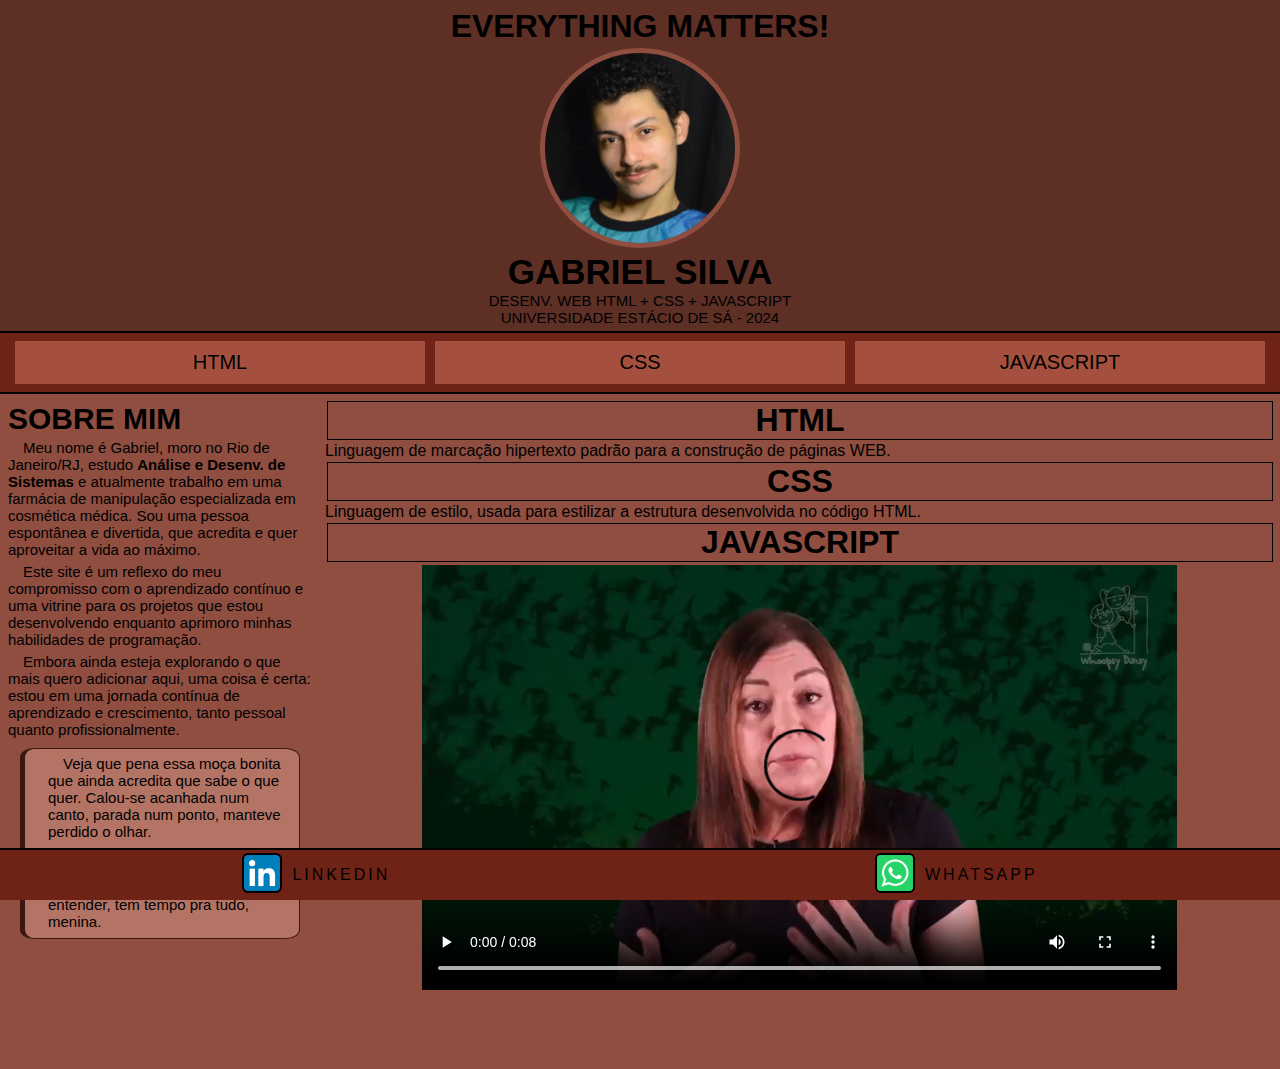
<file: index.html>
<!DOCTYPE html>
<html lang="pt">

<head>
    <meta charset="UTF-8">
    <meta name="viewport" content="width=device-width, initial-scale=1.0">
    <link rel="stylesheet" href="base.css">
    <link rel="stylesheet" href="mediaq.css">
    <title>Document</title>
    <style>
        nav div.btn {
            margin: 0 !important;
            width: 100% !important;
        }
    </style>
</head>

<body>
    <header>
        <h1>EVERYTHING MATTERS!</h1>
        <img src="MIDIA/gabriel.png">
        <h2>GABRIEL SILVA</h2>
        <p>DESENV. WEB HTML + CSS + JAVASCRIPT<br>
            UNIVERSIDADE ESTÁCIO DE SÁ - 2024</p>
    </header>

    <nav>
        <div class="btn">
            <button><a href="html.html">HTML</a></button>
            <button><a href="css.html">CSS</a></button>
            <button><a href="javascript.html">JAVASCRIPT</a></button>
        </div>
    </nav>

    <div class="row">
        <div class="col-3 esq">
            <div>
                <h2>SOBRE MIM</h2>
                <p>Meu nome é Gabriel, moro no Rio de Janeiro/RJ, estudo <b>Análise e Desenv. de Sistemas</b> e
                    atualmente
                    trabalho em uma farmácia de manipulação especializada em cosmética médica. Sou uma pessoa espontânea
                    e
                    divertida, que acredita e quer aproveitar a vida ao máximo. </p>
                <p>Este site é um reflexo do meu compromisso com o aprendizado contínuo e uma vitrine para os projetos
                    que
                    estou desenvolvendo enquanto aprimoro minhas habilidades de programação. </p>
                <p>Embora ainda esteja explorando o que mais quero adicionar aqui, uma coisa é certa: estou em uma
                    jornada
                    contínua de aprendizado e crescimento, tanto pessoal quanto profissionalmente.</p>
                <blockquote>
                    <p>
                        Veja que pena essa moça bonita que ainda acredita que sabe o que quer. Calou-se acanhada num
                        canto,
                        parada num ponto, manteve perdido o olhar.
                    <p>
                        Pensa na vida, paixão infinita, que desde pequena sente por viver. Tem tanto querer, mas há de
                        entender, tem tempo pra tudo, menina.
                </blockquote>
            </div>
        </div>
        <div class="col-9 dir">
            <div>
                <h1>HTML</h1>
                Linguagem de marcação hipertexto padrão para a construção de páginas WEB.
                <h1>CSS</h1>
                Linguagem de estilo, usada para estilizar a estrutura desenvolvida no código HTML.
                <h1>JAVASCRIPT</h1>
                <div class="video">
                    <video src="MIDIA/isabela boscov_ meu deus, isso deve ser dívida de jogo….mp4" controls
                        width="80%"></video>
                </div>
            </div>
        </div>
    </div>

    <footer>
        <a href="https://www.linkedin.com/in/gabesilva97/"><img src="MIDIA/LinkedIn.png">
            <p>LINKEDIN</p>
        </a>
        <a href="wa.me/5521985358527"><img src="MIDIA/whatsapp.jpg">
            <p>WHATSAPP</p>
        </a>
    </footer>

</body>

</html>
</file>
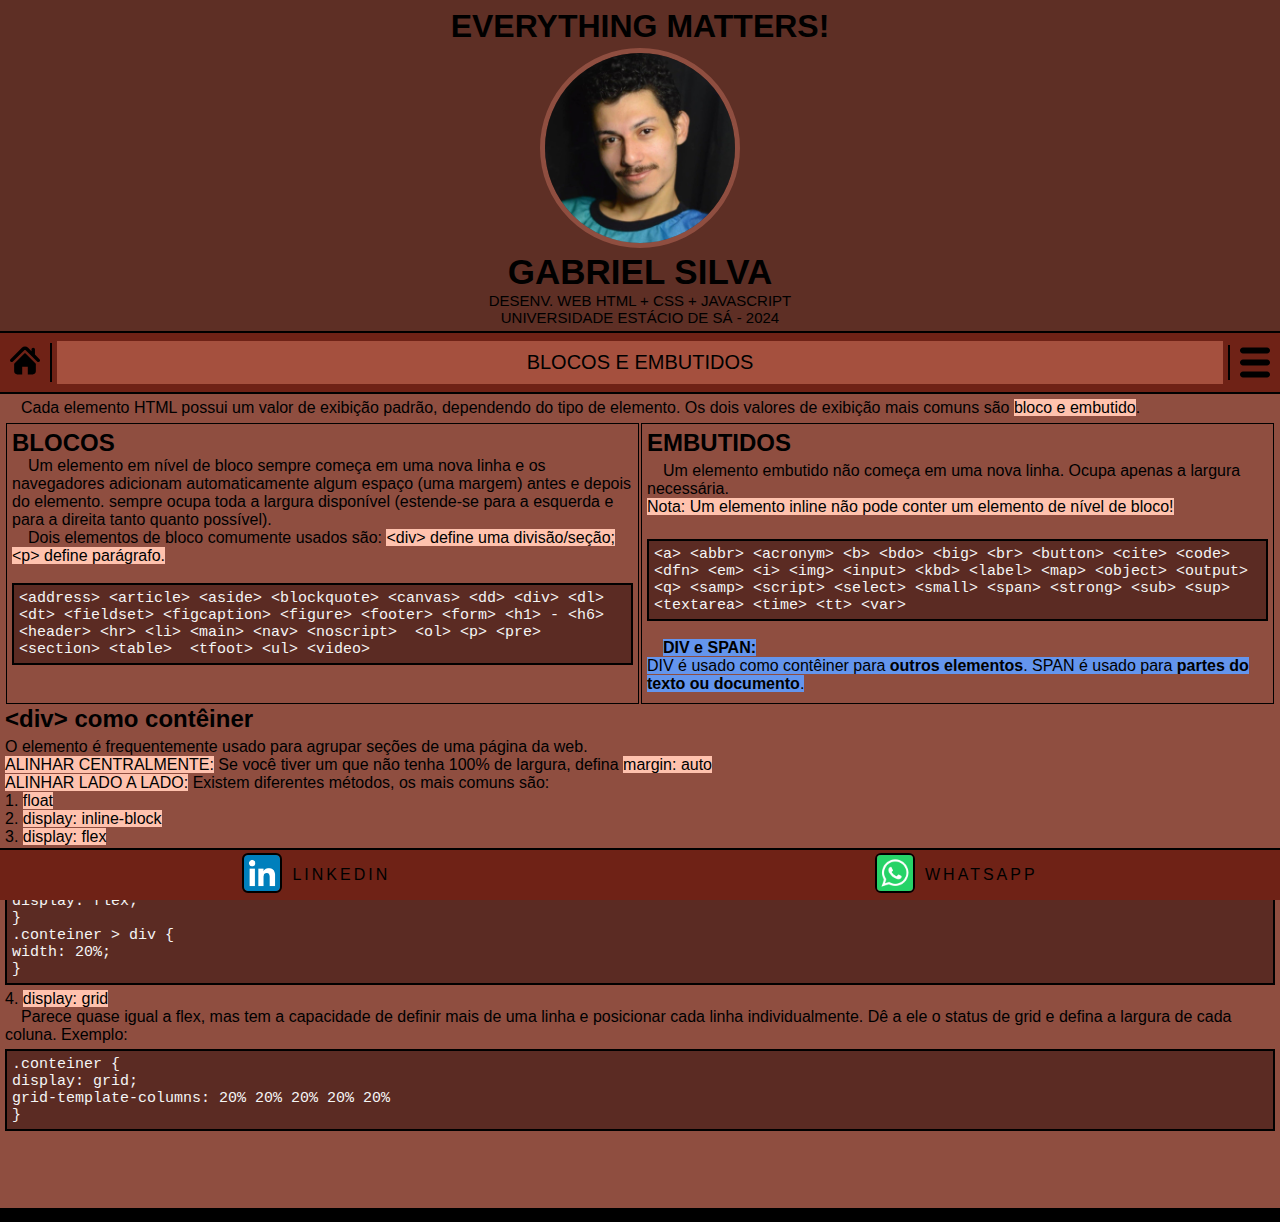
<file: blocos e elementos.html>
<!DOCTYPE html>
<html lang="pt">

<head>
	<meta charset="UTF-8">
	<meta name="viewport" content="width=device-width, initial-scale=1.0">
	<link rel="stylesheet" href="base.css">
	<link rel="stylesheet" href="mediaq.css">
	<title>Document</title>
</head>

<body>
	<header>
		<h1>EVERYTHING MATTERS!</h1>
		<img src="MIDIA/gabriel.png">
		<h2><a href="home.html">GABRIEL SILVA</a></h2>
		<p>DESENV. WEB HTML + CSS + JAVASCRIPT<br>
			UNIVERSIDADE ESTÁCIO DE SÁ - 2024</p>
	</header>

	<nav>
		<div class="home">
			<a href="index.html"><img src="MIDIA/home-icon-silhouette.svg"></a>
		</div>
		<div class="btn">
			<button><a href="">BLOCOS E EMBUTIDOS</a></button>
		</div>
		<div class="img">
			<img src="MIDIA/menu.svg" onclick="openCloseNav()">
		</div>
	</nav>
	<div id="mySidenav" class="sidenav">
		<button><a href="links.html">LINKS HTML</a></button>
		<button><a href="tabela e lista.html">TABELAS E LISTAS</a></button>
		<button><a href="blocos e elementos.html">BLOCOS E ELEMENTOS</a></button>
	</div>
	<div class="main">
		<p>Cada elemento HTML possui um valor de exibição padrão, dependendo do tipo de elemento. Os dois valores de
			exibição mais comuns são <mark>bloco e embutido</mark>.</p>
		<div class="row">
			<div class="col-6 tab">
				<h2>BLOCOS</h2>
				<p>Um elemento em nível de bloco sempre começa em uma nova linha e os navegadores adicionam
					automaticamente
					algum espaço (uma margem) antes e depois do elemento. sempre ocupa toda a largura disponível
					(estende-se
					para a esquerda e para a direita tanto quanto possível).</p>
				<p>Dois elementos de bloco comumente usados ​​são:
					<mark>&lt;div&gt; define uma divisão/seção;<br>
						&lt;p&gt; define parágrafo.</mark><br> <br>
				<pre>&lt;address&gt; &lt;article&gt; &lt;aside&gt; &lt;blockquote&gt; &lt;canvas&gt; &lt;dd&gt; &lt;div&gt; &lt;dl&gt; &lt;dt&gt; &lt;fieldset&gt; &lt;figcaption&gt; &lt;figure&gt; &lt;footer&gt; &lt;form&gt; &lt;h1&gt; - &lt;h6&gt; &lt;header&gt; &lt;hr&gt; &lt;li&gt; &lt;main&gt; &lt;nav&gt; &lt;noscript&gt;  &lt;ol&gt; &lt;p&gt; &lt;pre&gt; &lt;section&gt; &lt;table&gt;  &lt;tfoot&gt; &lt;ul&gt; &lt;video&gt;</pre>
			</div>
			<div class="col-6 list">
				<h2>EMBUTIDOS</h2>
				<p>Um elemento embutido não começa em uma nova linha. Ocupa apenas a largura necessária.<br>
					<mark>Nota: Um elemento inline não pode conter um elemento de nível de bloco!</mark>
				</p><br>
				<pre>&lt;a&gt; &lt;abbr&gt; &lt;acronym&gt; &lt;b&gt; &lt;bdo&gt; &lt;big&gt; &lt;br&gt; &lt;button&gt; &lt;cite&gt; &lt;code&gt; &lt;dfn&gt; &lt;em&gt; &lt;i&gt; &lt;img&gt; &lt;input&gt; &lt;kbd&gt; &lt;label&gt; &lt;map&gt; &lt;object&gt; &lt;output&gt; &lt;q&gt; &lt;samp&gt; &lt;script&gt; &lt;select&gt; &lt;small&gt; &lt;span&gt; &lt;strong&gt; &lt;sub&gt; &lt;sup&gt; &lt;textarea&gt; &lt;time&gt; &lt;tt&gt; &lt;var&gt;</pre><br><p>
					<mark style="background-color: cornflowerblue;"><b>DIV e SPAN:</b><br>
						DIV é usado como contêiner para <b>outros elementos</b>. SPAN é usado para <b>partes do texto ou
							documento</b>.</mark>
				</p>
			</div>

		</div>
		<h2>&lt;div&gt; como contêiner</h2>
		O elemento é frequentemente usado para agrupar seções de uma página da web. <br>
		<mark>ALINHAR CENTRALMENTE:</mark> Se você tiver um que não tenha 100% de largura, defina <mark>margin:
			auto</mark><br>
		<mark>ALINHAR LADO A LADO:</mark> Existem diferentes métodos, os mais comuns são: <br>
		1. <mark>float</mark><br>
		2. <mark>display: inline-block</mark><br>
		3. <mark>display: flex</mark><br>
		<p>Para fazer o método CSS flex funcionar, envolva os elementos com outro &lt;div&gt; e dê a ele o status de
			flex
			container. Exemplo: <br>
		<pre>.conteiner {
display: flex;
}
.conteiner > div {
width: 20%;
}</pre>
		</p>
		4. <mark>display: grid</mark><br>
		<p>Parece quase igual a flex, mas tem a capacidade de definir mais de uma linha e posicionar cada linha
			individualmente. Dê a ele o status de grid e defina a largura de cada coluna. Exemplo: <br>
		<pre>.conteiner {
display: grid;
grid-template-columns: 20% 20% 20% 20% 20%
}</pre>
		</p>
	</div>
	<footer>
		<a href="https://www.linkedin.com/in/gabesilva97/"><img src="MIDIA/LinkedIn.png">
			<p>LINKEDIN</p>
		</a>
		<a href="wa.me/5521985358527"><img src="MIDIA/whatsapp.jpg">
			<p>WHATSAPP</p>
		</a>
	</footer>

	<script>
		function openNav() {
			document.getElementById("mySidenav").style.width = "250px";
		}
		function closeNav() {
			document.getElementById("mySidenav").style.width = "0";
		}
		function openCloseNav() {
			var sidenav = document.getElementById("mySidenav");
			if (sidenav.style.width === "250px") {
				sidenav.style.width = "0";
			} else {
				sidenav.style.width = "250px";
			}
		}

	</script>

</body>

</html>
</file>
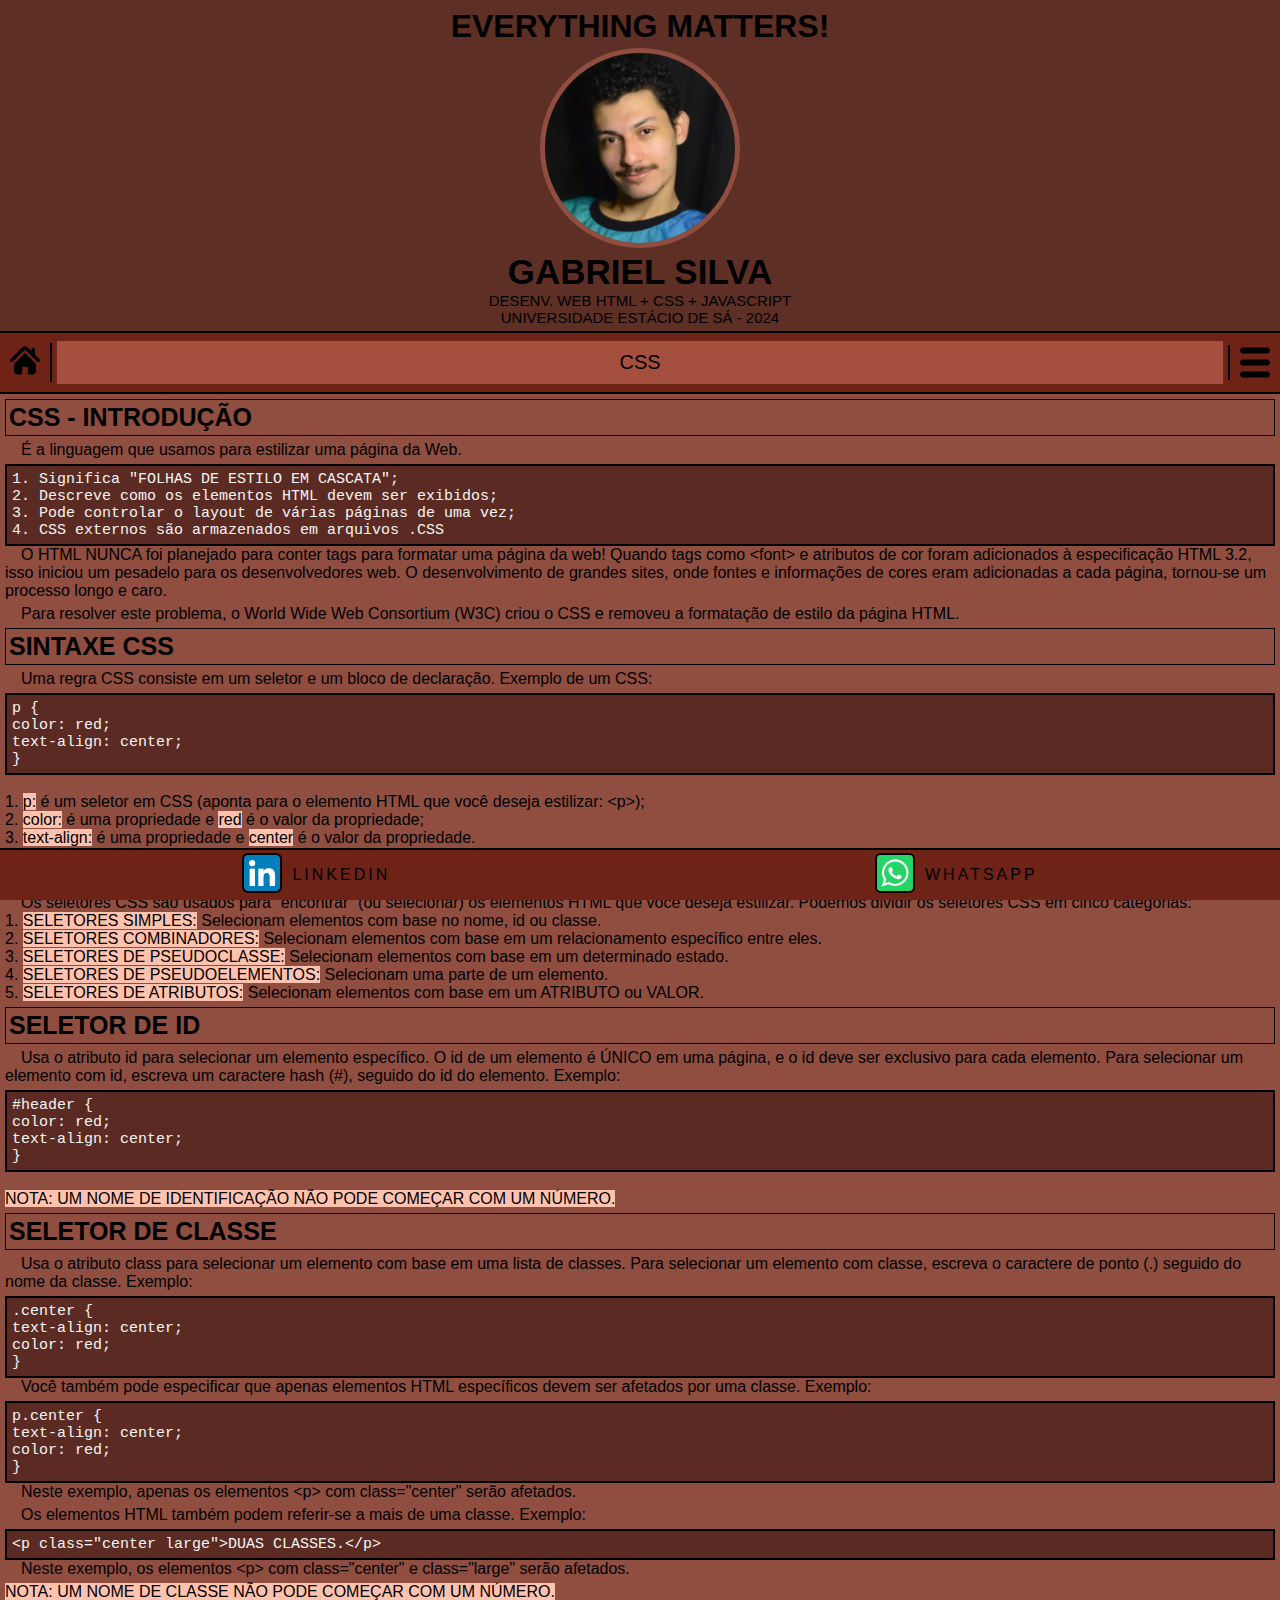
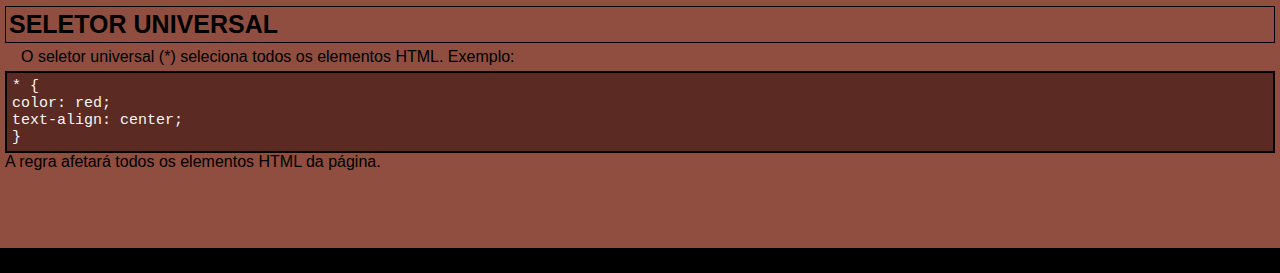
<file: css.html>
<!DOCTYPE html>
<html lang="pt">

<head>
    <meta charset="UTF-8">
    <meta name="viewport" content="width=device-width, initial-scale=1.0">
    <link rel="stylesheet" href="base.css">
    <link rel="stylesheet" href="mediaq.css">
    <title>Document</title>
</head>

<body>
    <header>
        <h1>EVERYTHING MATTERS!</h1>
        <img src="MIDIA/gabriel.png">
        <h2><a href="home.html">GABRIEL SILVA</a></h2>
        <p>DESENV. WEB HTML + CSS + JAVASCRIPT<br>
            UNIVERSIDADE ESTÁCIO DE SÁ - 2024</p>
    </header>

    <nav>
        <div class="home">
            <a href="index.html"><img src="MIDIA/home-icon-silhouette.svg"></a>
        </div>
        <div class="btn">
            <button><a href="css.html">CSS</a></button>
        </div>
        <div class="img">
            <img src="MIDIA/menu.svg" onclick="openCloseNav()">
        </div>
    </nav>
    <div id="mySidenav" class="sidenav">
        <button><a href="">css</a></button>
        <button><a href="">css</a></button>
        <button><a href="">css</a></button>
    </div>

    <div class="main">
        <div>
            <h1>CSS - INTRODUÇÃO</h1>
            <p>É a linguagem que usamos para estilizar uma página da Web.</p>
            <pre>
1. Significa "FOLHAS DE ESTILO EM CASCATA";
2. Descreve como os elementos HTML devem ser exibidos;
3. Pode controlar o layout de várias páginas de uma vez;
4. CSS externos são armazenados em arquivos .CSS
</pre>
            <p>O HTML NUNCA foi planejado para conter tags para formatar uma página da web! Quando tags como
                &lt;font&gt; e atributos de cor foram adicionados à especificação HTML 3.2, isso iniciou um pesadelo
                para os desenvolvedores web. O desenvolvimento de grandes sites, onde fontes e informações de cores eram
                adicionadas a cada página, tornou-se um processo longo e caro. </p>
            <p>Para resolver este problema, o World Wide Web Consortium (W3C) criou o CSS e removeu a formatação de
                estilo da página HTML.</p>
            <h1>SINTAXE CSS</h1>
            <p>Uma regra CSS consiste em um seletor e um bloco de declaração. Exemplo de um CSS:
            <pre>
p {
color: red;
text-align: center;
}           </pre>
            <br>
            1. <mark>p:</mark> é um seletor em CSS (aponta para o elemento HTML que você deseja estilizar:
            &lt;p&gt;);<br>
            2. <mark>color:</mark> é uma propriedade e <mark>red</mark> é o valor da propriedade;<br>
            3. <mark>text-align:</mark> é uma propriedade e <mark>center</mark> é o valor da propriedade.<br>
            </p>
            <h1>SELETORES</h1>
            <p>
                Os seletores CSS são usados ​​para “encontrar” (ou selecionar) os elementos HTML que você deseja
                estilizar. Podemos dividir os seletores CSS em cinco categorias:<br>
                1. <mark>SELETORES SIMPLES:</mark> Selecionam elementos com base no nome, id ou classe.<br>
                2. <mark>SELETORES COMBINADORES:</mark> Selecionam elementos com base em um relacionamento específico
                entre eles.<br>
                3. <mark>SELETORES DE PSEUDOCLASSE:</mark> Selecionam elementos com base em um determinado estado.<br>
                4. <mark>SELETORES DE PSEUDOELEMENTOS:</mark> Selecionam uma parte de um elemento.<br>
                5. <mark>SELETORES DE ATRIBUTOS:</mark> Selecionam elementos com base em um ATRIBUTO ou VALOR.
            </p>
            <h1>SELETOR DE ID</h1>
            <p>
                Usa o atributo id para selecionar um elemento específico. O id de um elemento é ÚNICO em uma página, e o
                id deve ser exclusivo para cada elemento. Para selecionar um elemento com id, escreva um caractere hash
                (#), seguido do id do elemento. Exemplo:
            <pre>
#header {
color: red;
text-align: center;
}</pre><br>
            <mark>NOTA: UM NOME DE IDENTIFICAÇÃO NÃO PODE COMEÇAR COM UM NÚMERO.</mark>
            </p>
            <h1>SELETOR DE CLASSE</h1>
            <p>
                Usa o atributo class para selecionar um elemento com base em uma lista de classes. Para selecionar um
                elemento com classe, escreva o caractere de ponto (.) seguido do nome da classe. Exemplo:</p>
            <pre>
.center {
text-align: center;
color: red;
}           </pre>
            <p>Você também pode especificar que apenas elementos HTML específicos devem ser afetados por uma classe.
                Exemplo:</p>
            <pre>
p.center {
text-align: center;
color: red;
}           </pre>
            <p>Neste exemplo, apenas os elementos &lt;p&gt; com class="center" serão afetados.</p>
            <p>Os elementos HTML também podem referir-se a mais de uma classe. Exemplo:</p>
            <pre>
&lt;p class="center large"&gt;DUAS CLASSES.&lt;/p&gt;</pre>
            <p>Neste exemplo, os elementos &lt;p&gt; com class="center" e class="large" serão afetados.</p>
            <mark>NOTA: UM NOME DE CLASSE NÃO PODE COMEÇAR COM UM NÚMERO.</mark>
            </p>
            <h1>SELETOR UNIVERSAL</h1>
            <p>
                O seletor universal (*) seleciona todos os elementos HTML. Exemplo:
            <pre>
* {
color: red;
text-align: center;
}           </pre>
            A regra afetará todos os elementos HTML da página.
            </p>
        </div>
    </div>
    <footer>
        <a href="https://www.linkedin.com/in/gabesilva97/"><img src="MIDIA/LinkedIn.png">
            <p>LINKEDIN</p>
        </a>
        <a href="wa.me/5521985358527"><img src="MIDIA/whatsapp.jpg">
            <p>WHATSAPP</p>
        </a>
    </footer>

    <script>
        function openNav() {
            document.getElementById("mySidenav").style.width = "250px";
        }
        function closeNav() {
            document.getElementById("mySidenav").style.width = "0";
        }
        function openCloseNav() {
            var sidenav = document.getElementById("mySidenav");
            if (sidenav.style.width === "250px") {
                sidenav.style.width = "0";
            } else {
                sidenav.style.width = "250px";
            }
        }

    </script>
</body>

</html>
</file>
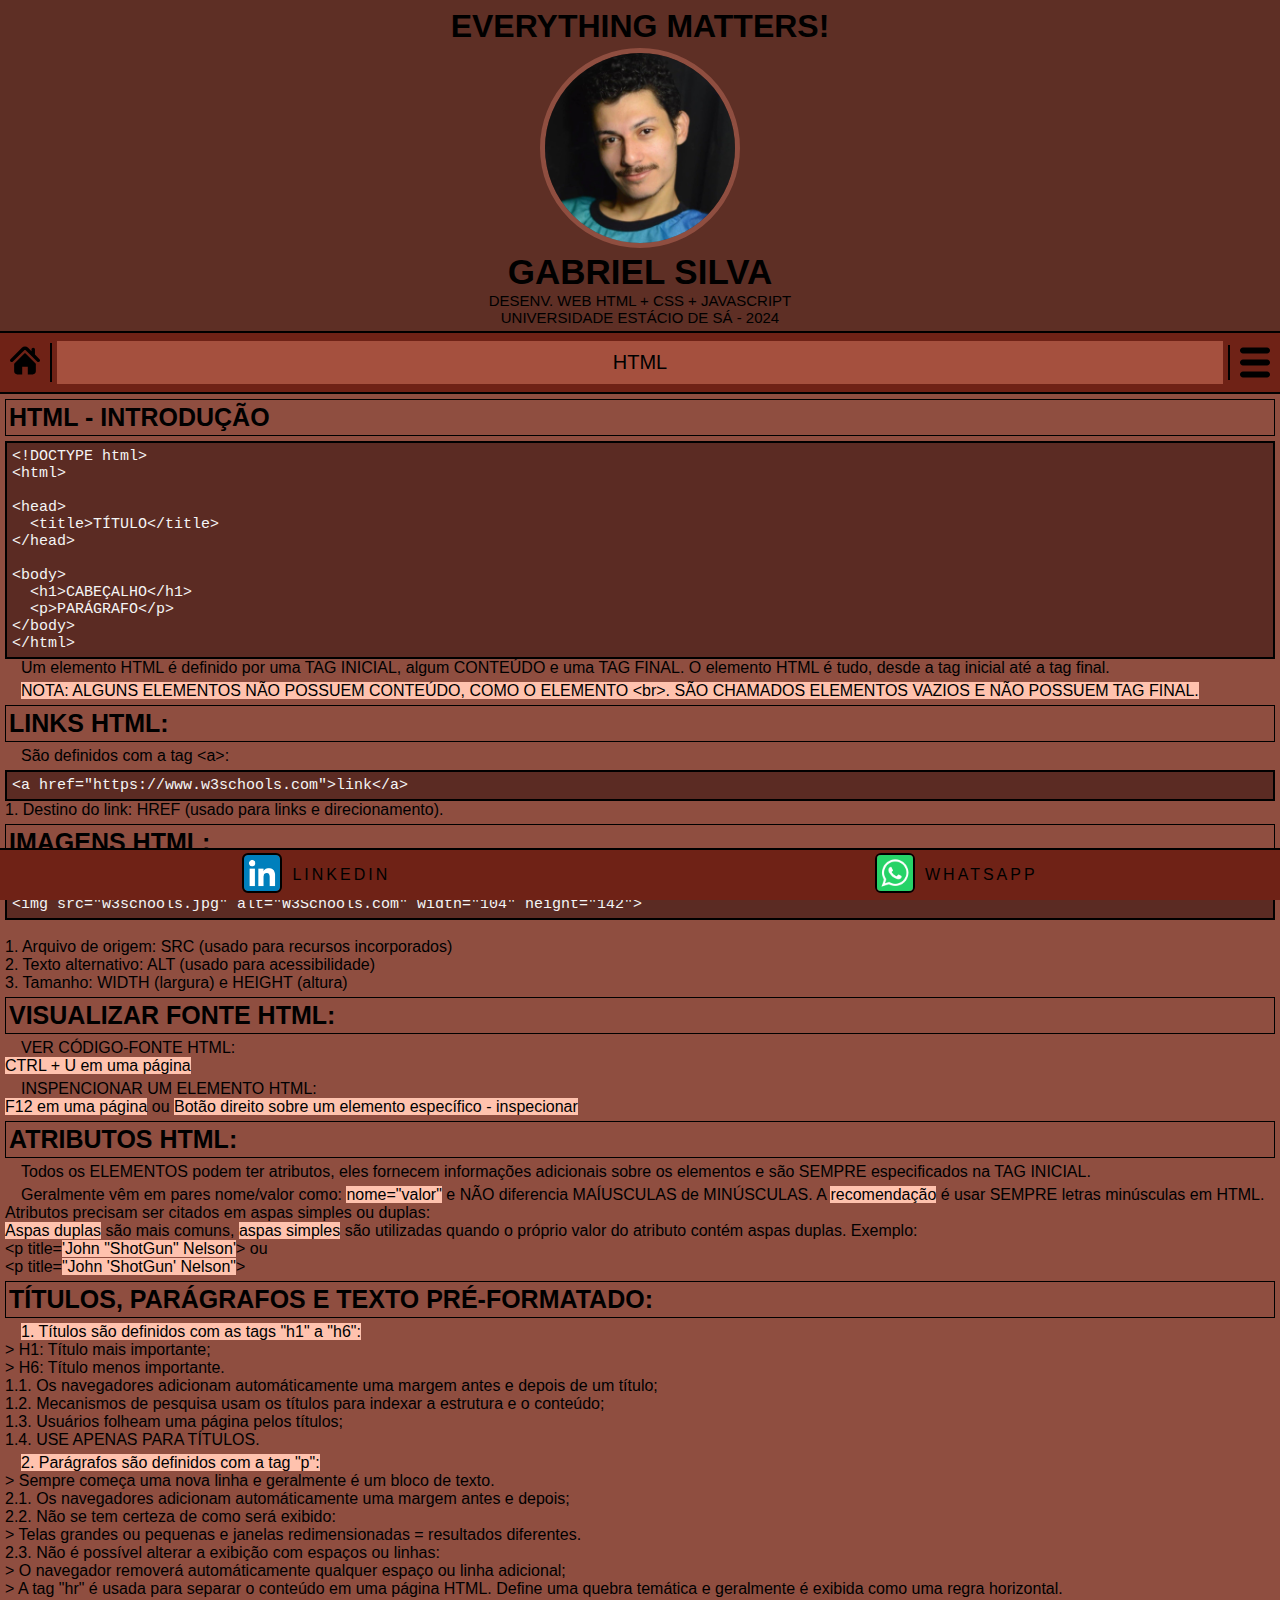
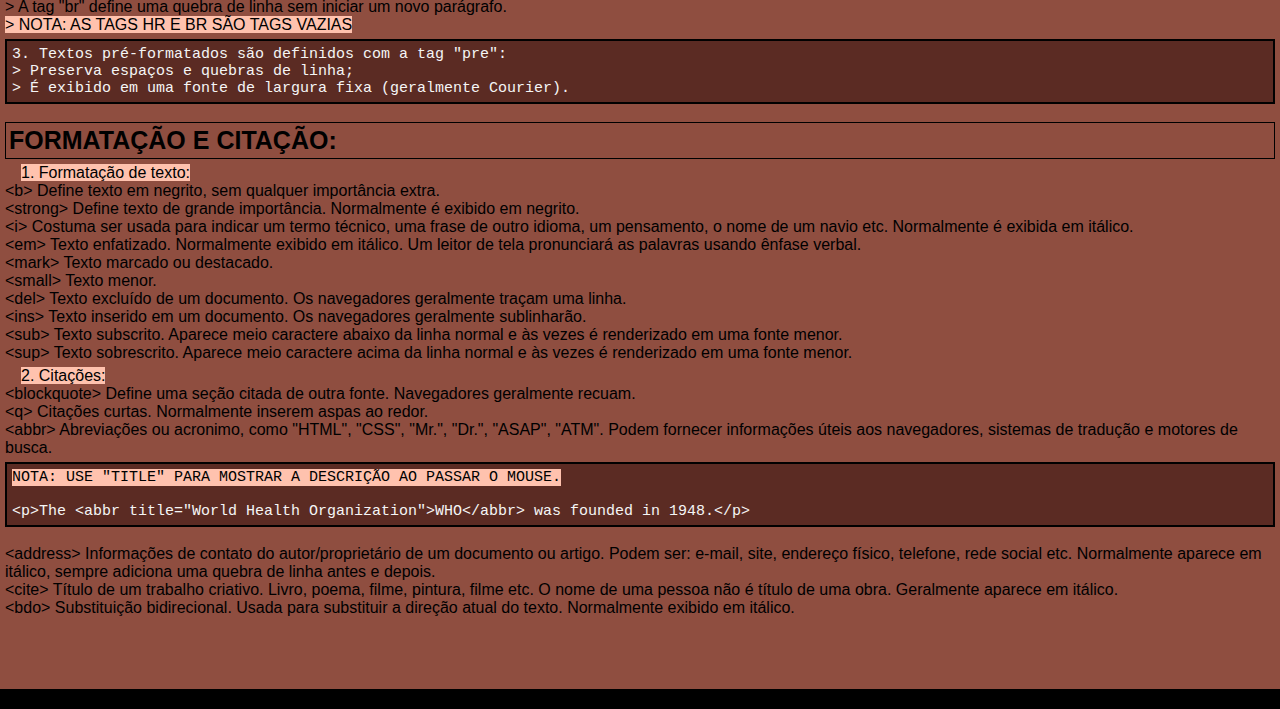
<file: html.html>
<!DOCTYPE html>
<html lang="pt">

<head>
    <meta charset="UTF-8">
    <meta name="viewport" content="width=device-width, initial-scale=1.0">
    <link rel="stylesheet" href="base.css">
    <link rel="stylesheet" href="mediaq.css">
    <title>Document</title>
</head>

<body>

    <header>
        <h1>EVERYTHING MATTERS!</h1>
        <img src="MIDIA/gabriel.png">
        <h2>GABRIEL SILVA</h2>
        <p>DESENV. WEB HTML + CSS + JAVASCRIPT<br>
            UNIVERSIDADE ESTÁCIO DE SÁ - 2024</p>
    </header>

    <nav>
        <div class="home">
            <a href="index.html"><img src="MIDIA/home-icon-silhouette.svg"></a>
        </div>
        <div class="btn">
            <button><a href="html.html">HTML</a></button>
        </div>
        <div class="img">
            <img src="MIDIA/menu.svg" onclick="openCloseNav()">
        </div>
    </nav>
    <div id="mySidenav" class="sidenav">
        <button><a href="links.html">LINKS HTML</a></button>
        <button><a href="tabela e lista.html">TABELAS E LISTAS</a></button>
        <button><a href="blocos e elementos.html">BLOCOS E ELEMENTOS</a></button>
    </div>
    <div class="main">
        <div>
            <h1>HTML - INTRODUÇÃO</h1>
            <pre>
&lt;!DOCTYPE html&gt;
&lt;html&gt;
  
&lt;head&gt; 
  &lt;title&gt;TÍTULO&lt;/title&gt; 
&lt;/head&gt;
  
&lt;body&gt; 
  &lt;h1&gt;CABEÇALHO&lt;/h1&gt;
  &lt;p&gt;PARÁGRAFO&lt;/p&gt; 
&lt;/body&gt;
&lt;/html&gt;</pre>
            <p>Um elemento HTML é definido por uma TAG INICIAL, algum CONTEÚDO e uma TAG FINAL. O elemento HTML é tudo,
                desde
                a tag inicial até a tag final.</p>
            <p><mark>NOTA: ALGUNS ELEMENTOS NÃO POSSUEM CONTEÚDO, COMO O ELEMENTO &lt;br&gt;. SÃO CHAMADOS ELEMENTOS
                    VAZIOS E
                    NÃO POSSUEM TAG FINAL.</mark></p>

            <h1>LINKS HTML:</h1>
            <p>São definidos com a tag &lt;a&gt;:
            <pre>
&lt;a href="https://www.w3schools.com"&gt;link&lt;/a&gt;
</pre>
            1. Destino do link: HREF (usado para links e direcionamento).</p>

            <h1>IMAGENS HTML:</h1>
            <p>São definidas com a tag &lt;img&gt;:
            <pre>
&lt;img src="w3schools.jpg" alt="W3Schools.com" width="104" height="142"&gt;
</pre><br>
            1. Arquivo de origem: SRC (usado para recursos incorporados)<br>
            2. Texto alternativo: ALT (usado para acessibilidade)<br>
            3. Tamanho: WIDTH (largura) e HEIGHT (altura)</p>

            <h1>VISUALIZAR FONTE HTML:</h1>
            <p>VER CÓDIGO-FONTE HTML:<br>
                <mark>CTRL + U em uma página</mark><br>
            </p>
            <p>INSPENCIONAR UM ELEMENTO HTML:<br>
                <mark>F12 em uma página</mark> ou <mark>Botão direito sobre um elemento específico - inspecionar</mark>
            </p>

            <h1>ATRIBUTOS HTML:</h1>
            <p>Todos os ELEMENTOS podem ter atributos, eles fornecem informações adicionais sobre os elementos e são
                SEMPRE
                especificados na TAG INICIAL.</p>
            <p>Geralmente vêm em pares nome/valor como: <mark>nome="valor"</mark> e NÃO diferencia MAÍUSCULAS de
                MINÚSCULAS. A
                <mark>recomendação</mark> é usar SEMPRE letras minúsculas em HTML. Atributos precisam ser citados em
                aspas
                simples ou duplas: <br>
                <mark>Aspas duplas</mark> são mais comuns, <mark>aspas simples</mark> são utilizadas quando o próprio
                valor do
                atributo contém aspas duplas. Exemplo: <br>
                &lt;p title=<mark>'John "ShotGun" Nelson'</mark>&gt; ou <br>
                &lt;p title=<mark>"John 'ShotGun' Nelson"</mark>&gt;
            </p>
            <h1>TÍTULOS, PARÁGRAFOS E TEXTO PRÉ-FORMATADO:</h1>
            <p><mark>1. Títulos são definidos com as tags "h1" a "h6":</mark><br>
                > H1: Título mais importante;<br>
                > H6: Título menos importante.<br>
                1.1. Os navegadores adicionam automáticamente uma margem antes e depois de um título;<br>
                1.2. Mecanismos de pesquisa usam os títulos para indexar a estrutura e o conteúdo;<br>
                1.3. Usuários folheam uma página pelos títulos;<br>
                1.4. USE APENAS PARA TÍTULOS.<br>
            <p><mark>2. Parágrafos são definidos com a tag "p":</mark><br>
                > Sempre começa uma nova linha e geralmente é um bloco de texto.<br>
                2.1. Os navegadores adicionam automáticamente uma margem antes e depois;<br>
                2.2. Não se tem certeza de como será exibido:<br>
                > Telas grandes ou pequenas e janelas redimensionadas = resultados diferentes.<br>
                2.3. Não é possível alterar a exibição com espaços ou linhas:<br>
                > O navegador removerá automáticamente qualquer espaço ou linha adicional;<br>
                > A tag "hr" é usada para separar o conteúdo em uma página HTML. Define uma quebra temática e geralmente
                é
                exibida como uma regra horizontal.<br>
                > A tag "br" define uma quebra de linha sem iniciar um novo parágrafo.<br>
                <mark>> NOTA: AS TAGS HR E BR SÃO TAGS VAZIAS</mark>
            <pre>3. Textos pré-formatados são definidos com a tag "pre":
> Preserva espaços e quebras de linha;
> É exibido em uma fonte de largura fixa (geralmente Courier).
</pre><br>
            <h1>FORMATAÇÃO E CITAÇÃO:</h1>
            <p><mark>1. Formatação de texto:</mark><br>
                &lt;b&gt; Define texto em negrito, sem qualquer importância extra.<br>
                &lt;strong&gt; Define texto de grande importância. Normalmente é exibido em negrito.<br>
                &lt;i&gt; Costuma ser usada para indicar um termo técnico, uma frase de outro idioma, um pensamento, o
                nome de
                um navio etc. Normalmente é exibida em itálico.<br>
                &lt;em&gt; Texto enfatizado. Normalmente exibido em itálico. Um leitor de tela pronunciará as palavras
                usando
                ênfase verbal.<br>
                &lt;mark&gt; Texto marcado ou destacado.<br>
                &lt;small&gt; Texto menor.<br>
                &lt;del&gt; Texto excluído de um documento. Os navegadores geralmente traçam uma linha.<br>
                &lt;ins&gt; Texto inserido em um documento. Os navegadores geralmente sublinharão.<br>
                &lt;sub&gt; Texto subscrito. Aparece meio caractere abaixo da linha normal e às vezes é renderizado em
                uma fonte
                menor.<br>
                &lt;sup&gt; Texto sobrescrito. Aparece meio caractere acima da linha normal e às vezes é renderizado em
                uma
                fonte menor.<br></p>
            <p><mark>2. Citações:</mark><br>
                &lt;blockquote&gt; Define uma seção citada de outra fonte. Navegadores geralmente recuam.<br>
                &lt;q&gt; Citações curtas. Normalmente inserem aspas ao redor.<br>
                &lt;abbr&gt; Abreviações ou acronimo, como "HTML", "CSS", "Mr.", "Dr.", "ASAP", "ATM". Podem fornecer
                informações úteis aos navegadores, sistemas de tradução e motores de busca.
            <pre><mark>NOTA: USE "TITLE" PARA MOSTRAR A DESCRIÇÃO AO PASSAR O MOUSE.</mark><br>
&lt;p&gt;The &lt;abbr title="World Health Organization"&gt;WHO&lt;/abbr&gt; was founded in 1948.&lt;/p&gt;</pre><br>
            &lt;address&gt; Informações de contato do autor/proprietário de um documento ou artigo. Podem ser: e-mail,
            site,
            endereço físico, telefone, rede social etc. Normalmente aparece em itálico, sempre adiciona uma quebra de
            linha
            antes e depois.<br>
            &lt;cite&gt; Título de um trabalho criativo. Livro, poema, filme, pintura, filme etc. O nome de uma pessoa
            não é
            título de uma obra. Geralmente aparece em itálico.<br>
            &lt;bdo&gt; Substituição bidirecional. Usada para substituir a direção atual do texto. Normalmente exibido
            em
            itálico.<br>

        </div>
    </div>
    <footer>
        <a href="https://www.linkedin.com/in/gabesilva97/"><img src="MIDIA/LinkedIn.png">
            <p>LINKEDIN</p>
        </a>
        <a href="wa.me/5521985358527"><img src="MIDIA/whatsapp.jpg">
            <p>WHATSAPP</p>
        </a>
    </footer>

    <script>
        function openNav() {
            document.getElementById("mySidenav").style.width = "250px";
        }
        function closeNav() {
            document.getElementById("mySidenav").style.width = "0";
        }
        function openCloseNav() {
            var sidenav = document.getElementById("mySidenav");
            if (sidenav.style.width === "250px") {
                sidenav.style.width = "0";
            } else {
                sidenav.style.width = "250px";
            }
        }
    </script>

</body>

</html>
</file>
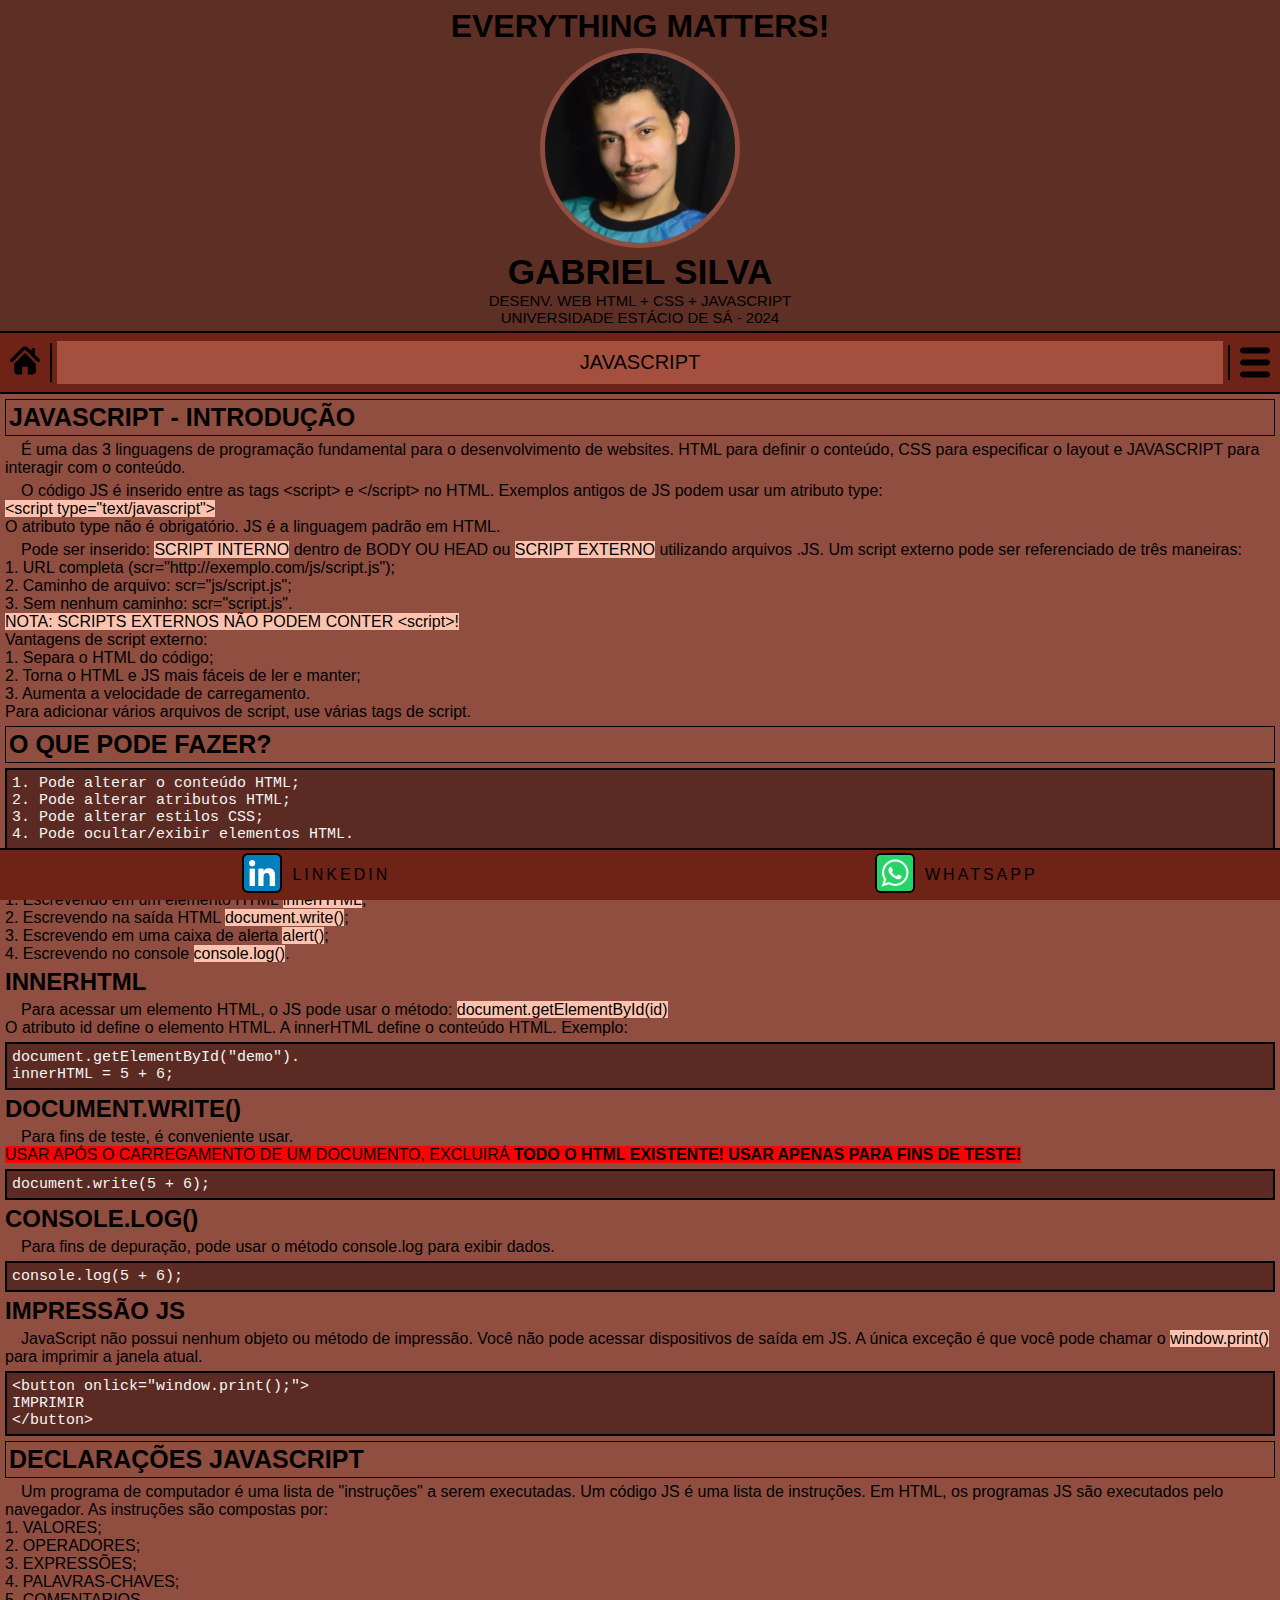
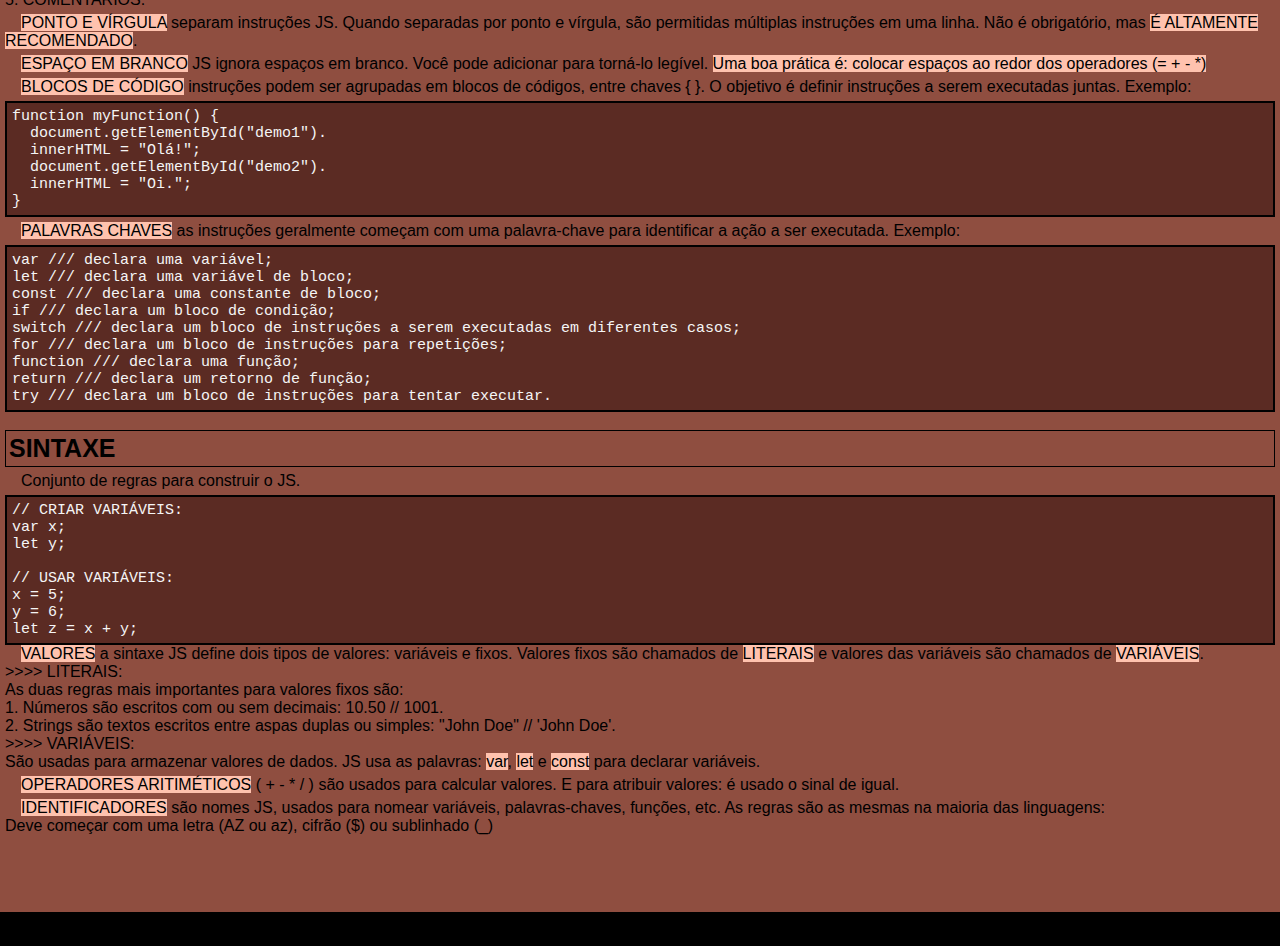
<file: javascript.html>
<!DOCTYPE html>
<html lang="pt">

<head>
    <meta charset="UTF-8">
    <meta name="viewport" content="width=device-width, initial-scale=1.0">
    <link rel="stylesheet" href="base.css">
    <link rel="stylesheet" href="mediaq.css">
    <title>Document</title>
</head>

<body>
    <header>
        <h1>EVERYTHING MATTERS!</h1>
        <img src="MIDIA/gabriel.png">
        <h2><a href="home.html">GABRIEL SILVA</a></h2>
        <p>DESENV. WEB HTML + CSS + JAVASCRIPT<br>
            UNIVERSIDADE ESTÁCIO DE SÁ - 2024</p>
    </header>

    <nav>
        <div class="home">
            <a href="index.html"><img src="MIDIA/home-icon-silhouette.svg"></a>
        </div>
        <div class="btn">
            <button><a href="javascript.html">JAVASCRIPT</a></button>
        </div>
        <div class="img">
            <img src="MIDIA/menu.svg" onclick="openCloseNav()">
        </div>
    </nav>
    <div id="mySidenav" class="sidenav">
        <button><a href="variaveis.html">VARIÁVEIS</a></button>
        <button><a href="operadores.html">OPERADORES</a></button>
        <button><a href="">js</a></button>
    </div>

    <div class="main">
        <div>
            <h1>JAVASCRIPT - INTRODUÇÃO</h1>
            <p>É uma das 3 linguagens de programação fundamental para o desenvolvimento de websites. HTML para definir o
                conteúdo, CSS para especificar o layout e JAVASCRIPT para interagir com o conteúdo.</p>
            <p>O código JS é inserido entre as tags &lt;script&gt; e &lt;/script&gt; no HTML. Exemplos antigos de JS
                podem usar um atributo type: <br>
                <mark>&lt;script type="text/javascript"&gt; </mark> <br>
                O atributo type não é obrigatório. JS é a linguagem padrão em HTML.
            </p>
            <p>Pode ser inserido: <mark>SCRIPT INTERNO</mark> dentro de BODY OU HEAD ou <mark>SCRIPT EXTERNO</mark>
                utilizando arquivos .JS. Um script externo pode ser referenciado de três maneiras:<br>
                1. URL completa (scr="http://exemplo.com/js/script.js"); <br>
                2. Caminho de arquivo: scr="js/script.js"; <br>
                3. Sem nenhum caminho: scr="script.js". <br>
                <mark>NOTA: SCRIPTS EXTERNOS NÃO PODEM CONTER &lt;script&gt;!</mark><br>
                Vantagens de script externo:<br>
                1. Separa o HTML do código;<br>
                2. Torna o HTML e JS mais fáceis de ler e manter;<br>
                3. Aumenta a velocidade de carregamento.<br>
                Para adicionar vários arquivos de script, use várias tags de script.
            </p>
            <h1>O QUE PODE FAZER?</h1>
            <pre>
1. Pode alterar o conteúdo HTML;
2. Pode alterar atributos HTML;
3. Pode alterar estilos CSS;
4. Pode ocultar/exibir elementos HTML.
</pre>
            <p>Um <mark>function()</mark> é um bloco de código JS, que pode ser executado quando "chamado". Por exemplo,
                uma função é chamada quando ocorre um evento (como um clique).</p>
            <p>O resultado dessa função pode ser exibido de diferentes maneiras:<br>
                1. Escrevendo em um elemento HTML <mark>innerHTML</mark>;<br>
                2. Escrevendo na saída HTML <mark>document.write()</mark>;<br>
                3. Escrevendo em uma caixa de alerta <mark>alert()</mark>;<br>
                4. Escrevendo no console <mark>console.log()</mark>.</p>
            <h2>INNERHTML</h2>
            <p>Para acessar um elemento HTML, o JS pode usar o método: <mark>document.getElementById(id)</mark><br>
                O atributo id define o elemento HTML. A innerHTML define o conteúdo HTML. Exemplo:
            <pre>
document.getElementById("demo").
innerHTML = 5 + 6;
</pre>
            </p>
            <h2>DOCUMENT.WRITE()</h2>
            <p>Para fins de teste, é conveniente usar.<br>
                <mark style="background-color: red;">USAR APÓS O CARREGAMENTO DE UM DOCUMENTO, EXCLUIRÁ <b>TODO O HTML
                        EXISTENTE! USAR APENAS PARA FINS DE TESTE!</b></mark>
            <pre>
document.write(5 + 6);
</pre>
            </p>
            <h2>CONSOLE.LOG()</h2>
            <p>Para fins de depuração, pode usar o método console.log para exibir dados.
            <pre>
console.log(5 + 6);
</pre>
            </p>
            <h2>IMPRESSÃO JS</h2>
            <p>JavaScript não possui nenhum objeto ou método de impressão. Você não pode acessar dispositivos de saída
                em JS. A única exceção é que você pode chamar o <mark>window.print()</mark> para imprimir a janela
                atual.
            <pre>
&lt;button onlick="window.print();"&gt;
IMPRIMIR
&lt;/button&gt;
</pre>
            </p>
            <h1>DECLARAÇÕES JAVASCRIPT</h1>
            <p>Um programa de computador é uma lista de "instruções" a serem executadas. Um código JS é uma lista de
                instruções. Em HTML, os programas JS são executados pelo navegador. As instruções são compostas por:<br>
                1. VALORES;<br>
                2. OPERADORES;<br>
                3. EXPRESSÕES;<br>
                4. PALAVRAS-CHAVES;<br>
                5. COMENTARIOS.</p>
            <p><mark>PONTO E VÍRGULA</mark> separam instruções JS. Quando separadas por ponto e vírgula, são permitidas
                múltiplas instruções em uma linha. Não é obrigatório, mas <mark>É ALTAMENTE RECOMENDADO</mark>.</p>
            <p><mark>ESPAÇO EM BRANCO</mark> JS ignora espaços em branco. Você pode adicionar para torná-lo legível.
                <mark>Uma boa prática é: colocar espaços ao redor dos operadores (= + - *)</mark></p>
            <p><mark>BLOCOS DE CÓDIGO</mark> instruções podem ser agrupadas em blocos de códigos, entre chaves { }. O
                objetivo é definir instruções a serem executadas juntas. Exemplo:
            <pre>
function myFunction() {
  document.getElementById("demo1").
  innerHTML = "Olá!";
  document.getElementById("demo2").
  innerHTML = "Oi.";
}
</pre>
            </p>
            <p><mark>PALAVRAS CHAVES</mark> as instruções geralmente começam com uma palavra-chave para identificar a
                ação a ser executada. Exemplo:</p>
            <pre>
var /// declara uma variável;
let /// declara uma variável de bloco;
const /// declara uma constante de bloco;
if /// declara um bloco de condição;
switch /// declara um bloco de instruções a serem executadas em diferentes casos;
for /// declara um bloco de instruções para repetições;
function /// declara uma função;
return /// declara um retorno de função;
try /// declara um bloco de instruções para tentar executar.
</pre><br>
            <h1>SINTAXE</h1>
            <p>Conjunto de regras para construir o JS.</p>
            <pre>
// CRIAR VARIÁVEIS:
var x;
let y;

// USAR VARIÁVEIS:
x = 5;
y = 6;
let z = x + y;
</pre>
            <p><mark>VALORES</mark> a sintaxe JS define dois tipos de valores: variáveis e fixos. Valores fixos são
                chamados de <mark>LITERAIS</mark> e valores das variáveis são chamados de <mark>VARIÁVEIS</mark>.<br>
                >>>> LITERAIS: <br>
                As duas regras mais importantes para valores fixos são:<br>
                1. Números são escritos com ou sem decimais: 10.50 // 1001.<br>
                2. Strings são textos escritos entre aspas duplas ou simples: "John Doe" // 'John Doe'.<br>
                >>>> VARIÁVEIS:<br>
                São usadas para armazenar valores de dados. JS usa as palavras: <mark>var</mark>, <mark>let</mark> e
                <mark>const</mark> para declarar variáveis.<br></p>
            <p><mark>OPERADORES ARITIMÉTICOS</mark> ( + - * / ) são usados para calcular valores. E para atribuir
                valores: é usado o sinal de igual.</p>
            <p><mark>IDENTIFICADORES</mark> são nomes JS, usados para nomear variáveis, palavras-chaves, funções, etc.
                As regras são as mesmas na maioria das linguagens:<br>
                Deve começar com uma letra (AZ ou az), cifrão ($) ou sublinhado (_)</p>
        </div>
    </div>
    <footer>
        <a href="https://www.linkedin.com/in/gabesilva97/"><img src="MIDIA/LinkedIn.png">
            <p>LINKEDIN</p>
        </a>
        <a href="wa.me/5521985358527"><img src="MIDIA/whatsapp.jpg">
            <p>WHATSAPP</p>
        </a>
    </footer>
    <script>
        function openNav() {
            document.getElementById("mySidenav").style.width = "250px";
        }
        function closeNav() {
            document.getElementById("mySidenav").style.width = "0";
        }
        function openCloseNav() {
            var sidenav = document.getElementById("mySidenav");
            if (sidenav.style.width === "250px") {
                sidenav.style.width = "0";
            } else {
                sidenav.style.width = "250px";
            }
        }

    </script>
</body>

</html>
</file>
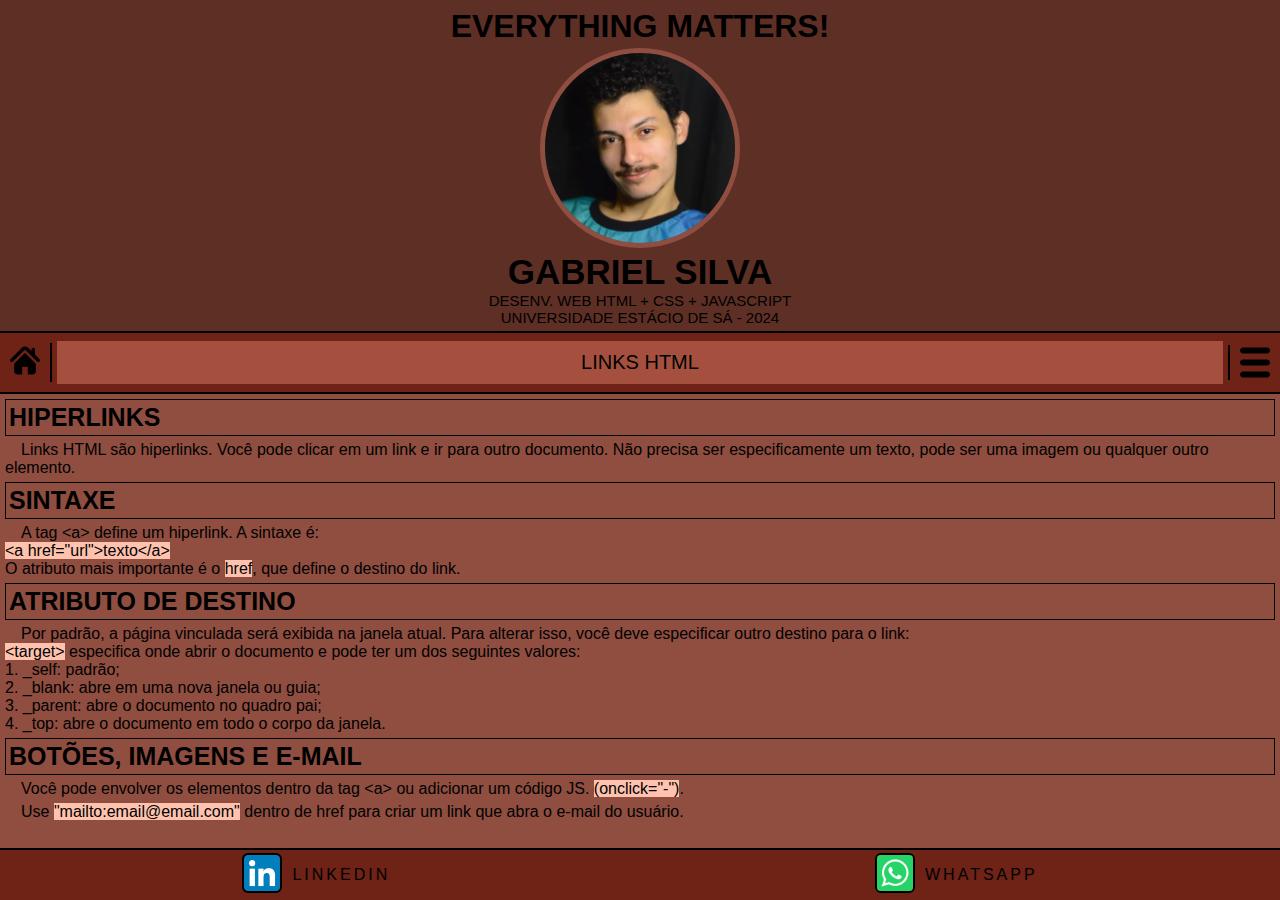
<file: links.html>
<!DOCTYPE html>
<html lang="pt">

<head>
    <meta charset="UTF-8">
    <meta name="viewport" content="width=device-width, initial-scale=1.0">
    <link rel="stylesheet" href="base.css">
    <link rel="stylesheet" href="mediaq.css">
    <title>Document</title>
</head>

<body>
    <header>
        <h1>EVERYTHING MATTERS!</h1>
        <img src="MIDIA/gabriel.png">
        <h2><a href="home.html">GABRIEL SILVA</a></h2>
        <p>DESENV. WEB HTML + CSS + JAVASCRIPT<br>
            UNIVERSIDADE ESTÁCIO DE SÁ - 2024</p>
    </header>

    <nav>
        <div class="home">
            <a href="index.html"><img src="MIDIA/home-icon-silhouette.svg"></a>
        </div>
        </div>
        <div class="btn">
            <button><a href="">LINKS HTML</a></button>
        </div>
        <div class="img">
            <img src="MIDIA/menu.svg" onclick="openCloseNav()">
    </nav>
    <div id="mySidenav" class="sidenav">
        <button><a href="links.html">LINKS HTML</a></button>
        <button><a href="tabela e lista.html">TABELAS E LISTAS</a></button>
        <button><a href="blocos e elementos.html">BLOCOS E ELEMENTOS</a></button>
    </div>
    <div class="main">
        <div>
            <h1>HIPERLINKS</h1>
            <p>Links HTML são hiperlinks. Você pode clicar em um link e ir para outro documento. Não precisa ser
                especificamente um texto, pode ser uma imagem ou qualquer outro elemento.</p>
            <h1>SINTAXE</h1>
            <p> A tag &lt;a&gt; define um hiperlink. A sintaxe é:<br>
                <mark>&lt;a href="url"&gt;texto&lt;/a&gt;</mark><br>
                O atributo mais importante é o <mark>href</mark>, que define o destino do link.
            </p>
            <h1>ATRIBUTO DE DESTINO</h1>
            <p>Por padrão, a página vinculada será exibida na janela atual. Para alterar isso, você deve especificar
                outro destino para o link:<br>
                <mark>&lt;target&gt;</mark> especifica onde abrir o documento e pode ter um dos seguintes valores:<br>
                1. _self: padrão;<br>
                2. _blank: abre em uma nova janela ou guia;<br>
                3. _parent: abre o documento no quadro pai;<br>
                4. _top: abre o documento em todo o corpo da janela.
            </p>
            <h1>BOTÕES, IMAGENS E E-MAIL</h1>
            <p>Você pode envolver os elementos dentro da tag &lt;a&gt; ou adicionar um código JS.
                <mark>(onclick="-")</mark>.</p>
            <p>Use <mark>"mailto:email@email.com"</mark> dentro de href para criar um link que abra o e-mail do usuário.
            </p>
        </div>
    </div>
    <footer>
        <a href="https://www.linkedin.com/in/gabesilva97/"><img src="MIDIA/LinkedIn.png">
            <p>LINKEDIN</p>
        </a>
        <a href="wa.me/5521985358527"><img src="MIDIA/whatsapp.jpg">
            <p>WHATSAPP</p>
        </a>
    </footer>
    <script>
        function openNav() {
            document.getElementById("mySidenav").style.width = "250px";
        }
        function closeNav() {
            document.getElementById("mySidenav").style.width = "0";
        }
        function openCloseNav() {
            var sidenav = document.getElementById("mySidenav");
            if (sidenav.style.width === "250px") {
                sidenav.style.width = "0";
            } else {
                sidenav.style.width = "250px";
            }
        }

    </script>
</body>

</html>
</file>
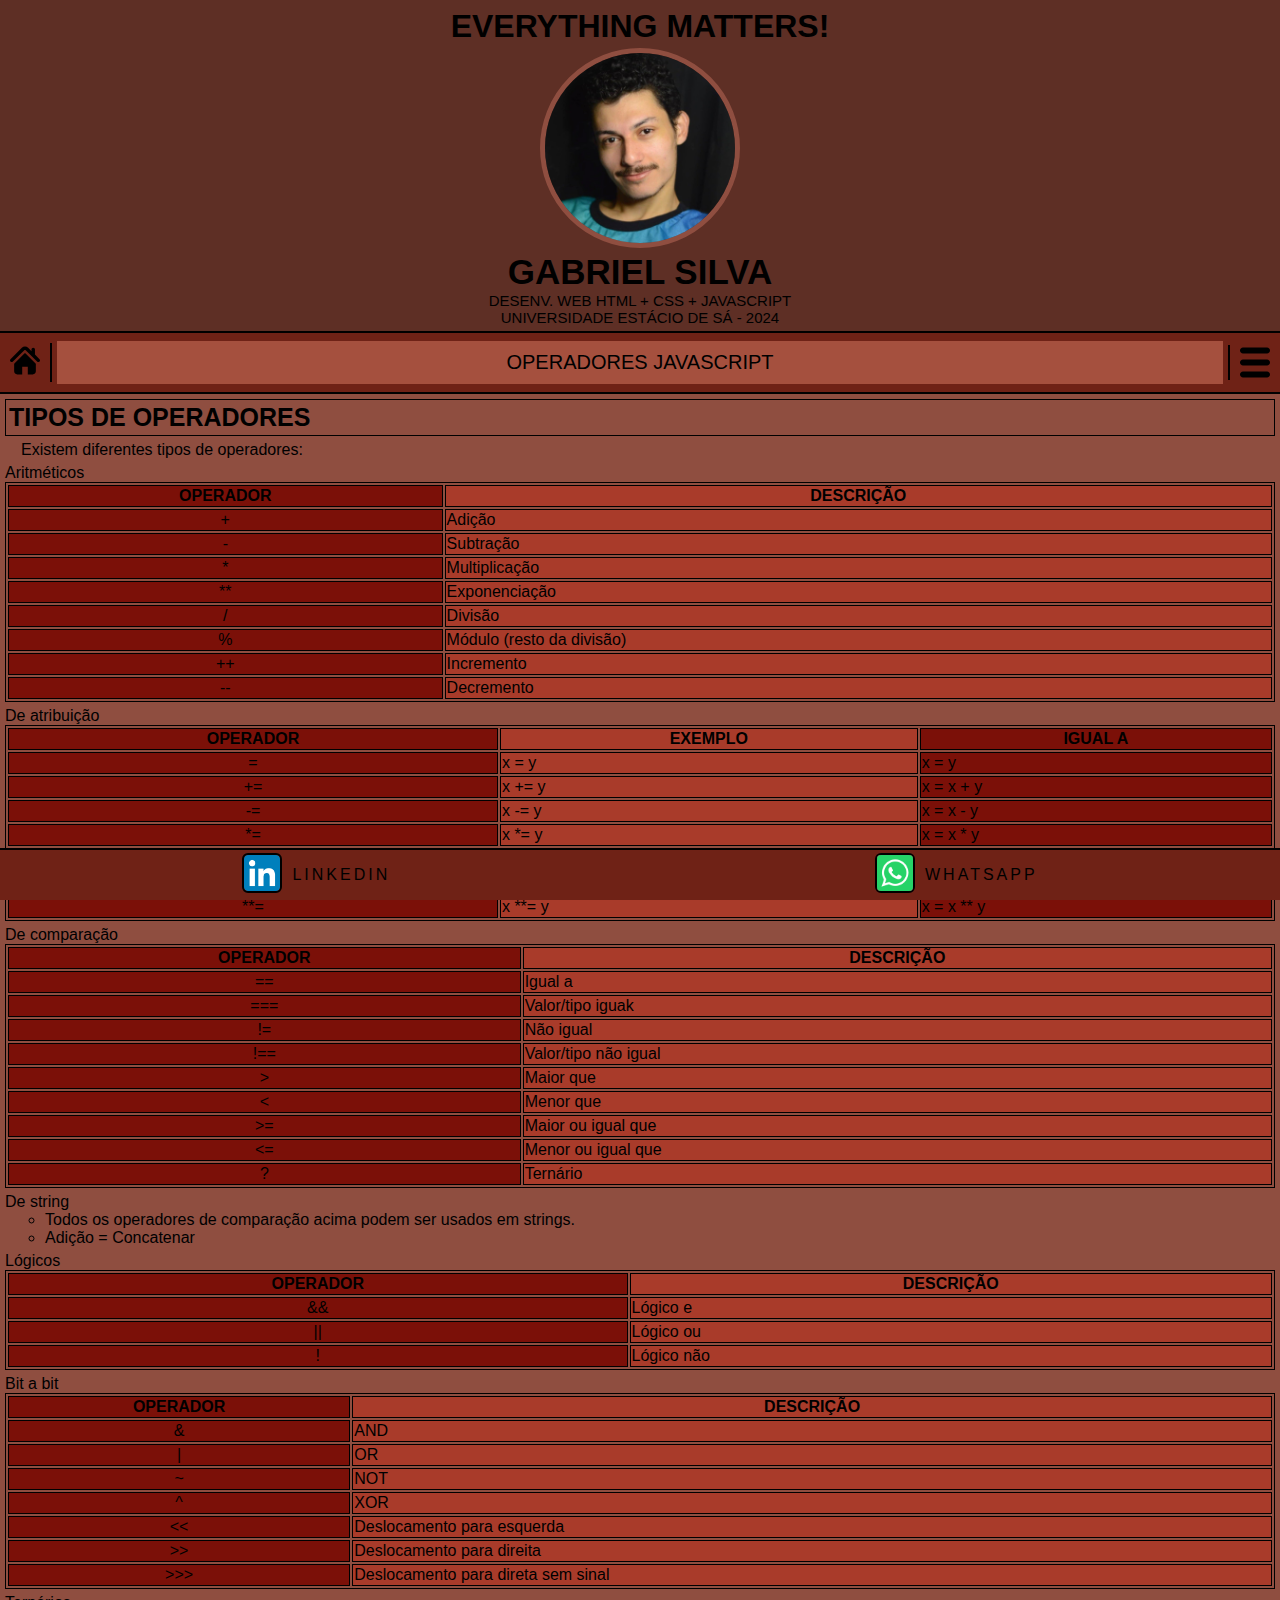
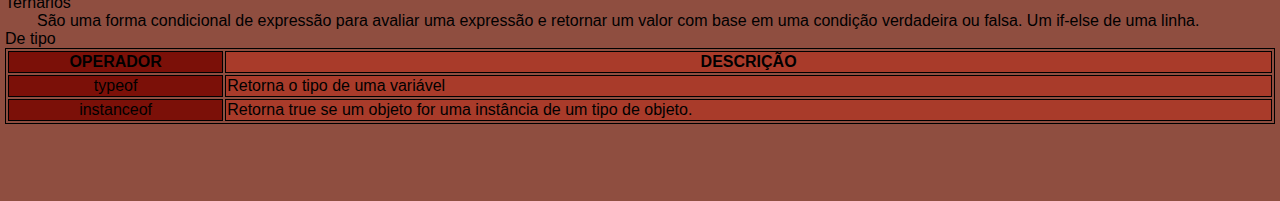
<file: operadores.html>
<!DOCTYPE html>
<html lang="pt">

<head>
    <meta charset="UTF-8">
    <meta name="viewport" content="width=device-width, initial-scale=1.0">
    <link rel="stylesheet" href="base.css">
    <link rel="stylesheet" href="mediaq.css">
    <title>Document</title>
</head>

<body>
    <header>
        <h1>EVERYTHING MATTERS!</h1>
        <img src="MIDIA/gabriel.png">
        <h2>GABRIEL SILVA</h2>
        <p>DESENV. WEB HTML + CSS + JAVASCRIPT<br>
            UNIVERSIDADE ESTÁCIO DE SÁ - 2024</p>
    </header>

    <nav>
        <div class="home">
            <a href="index.html"><img src="MIDIA/home-icon-silhouette.svg"></a>
        </div>
        <div class="btn">
            <button><a href=""></a>OPERADORES JAVASCRIPT</button>
        </div>
        <div class="img">
            <img src="MIDIA/menu.svg" onclick="openCloseNav()">
        </div>
    </nav>
    <div id="mySidenav" class="sidenav">
        <button><a href="variaveis.html">VARIÁVEIS</a></button>
        <button><a href="operadores.html">OPERADORES</a></button>
        <button><a href=""></a></button>
    </div>
    <div class="main">
        <h1>TIPOS DE OPERADORES</h1>
        <p>Existem diferentes tipos de operadores:</p>
            <li>Aritméticos</li>
                <table class="trc">
                    <tr>
                        <th>OPERADOR</th>
                        <th>DESCRIÇÃO</th>
                    </tr>
                    <tr>
                        <td>+</td>
                        <td>Adição</td>
                    </tr>
                    <tr>
                        <td>-</td>
                        <td>Subtração</td>
                    </tr>
                    <tr>
                        <td>*</td>
                        <td>Multiplicação</td>
                    </tr>
                    <tr>
                        <td>**</td>
                        <td>Exponenciação</td>
                    </tr>
                    <tr>
                        <td>/</td>
                        <td>Divisão</td>
                    </tr>
                    <tr>
                        <td>%</td>
                        <td>Módulo (resto da divisão)</td>
                    </tr>
                    <tr>
                        <td>++</td>
                        <td>Incremento</td>
                    </tr>
                    <tr>
                        <td>--</td>
                        <td>Decremento</td>
                    </tr>
                </table>
            <li>De atribuição</li>
                <table class="trc">
                    <tr>
                        <th>OPERADOR</th>
                        <th>EXEMPLO</th>
                        <th>IGUAL A </th>
                    </tr>
                    <tr>
                        <td>=</td>
                        <td>x = y</td>
                        <td>x = y</td>
                    </tr>
                    <tr>
                        <td>+=</td>
                        <td>x += y</td>
                        <td>x = x + y</td>
                    </tr>
                    <tr>
                        <td>-=</td>
                        <td>x -= y</td>
                        <td>x = x - y</td>
                    </tr>
                    <tr>
                        <td>*=</td>
                        <td>x *= y</td>
                        <td>x = x * y</td>
                    </tr>
                    <tr>
                        <td>/=</td>
                        <td>x /= y</td>
                        <td>x = x / y</td>
                    </tr>
                    <tr>
                        <td>%=</td>
                        <td>x %= y</td>
                        <td>x = x % y</td>
                    </tr>
                    <tr>
                        <td>**=</td>
                        <td>x **= y</td>
                        <td>x = x ** y</td>
                    </tr>
                </table>
            <li>De comparação</li>
                <table class="trc">
                    <tr>
                        <th>OPERADOR</th>
                        <th>DESCRIÇÃO</th>
                    </tr>
                    <tr>
                        <td>==</td>
                        <td>Igual a</td>
                    </tr>
                    <tr>
                        <td>===</td>
                        <td>Valor/tipo iguak</td>
                    </tr>
                    <tr>
                        <td>!=</td>
                        <td>Não igual</td>
                    </tr>
                    <tr>
                        <td>!==</td>
                        <td>Valor/tipo não igual</td>
                    </tr>
                    <tr>
                        <td>&gt;</td>
                        <td>Maior que</td>
                    </tr>
                    <tr>
                        <td>&lt;</td>
                        <td>Menor que</td>
                    </tr>
                    <tr>
                        <td>&gt;=</td>
                        <td>Maior ou igual que</td>
                    </tr>
                    <tr>
                        <td>&lt;=</td>
                        <td>Menor ou igual que</td>
                    </tr>
                    <tr>
                        <td>?</td>
                        <td>Ternário</td>
                    </tr>
                </table>
            <li>De string</li>
            <ul>
                <li style="list-style-type: circle;">Todos os operadores de comparação acima podem ser usados em strings.</li>
                <li style="list-style-type: circle;">Adição = Concatenar</li>

            </ul>
            <li>Lógicos</li>
            <table class="trc">
                <tr>
                    <th>OPERADOR</th>
                    <th>DESCRIÇÃO</th>
                </tr>
                <tr>
                    <td>&&</td>
                    <td>Lógico e</td>
                </tr>
                <tr>
                    <td>||</td>
                    <td>Lógico ou</td>
                </tr>
                <tr>
                    <td>!</td>
                    <td>Lógico não</td>
                </tr>
            </table>
            <li>Bit a bit</li>
            <table class="trc">
                <tr>
                    <th>OPERADOR</th>
                    <th>DESCRIÇÃO</th>
                </tr>
                <tr>
                    <td>&</td>
                    <td>AND</td>
                </tr>
                <tr>
                    <td>|</td>
                    <td>OR</td>
                </tr>
                <tr>
                    <td>~</td>
                    <td>NOT</td>
                </tr>
                <tr>
                    <td>^</td>
                    <td>XOR</td>
                </tr>
                <tr>
                    <td>&lt;&lt;</td>
                    <td>Deslocamento para esquerda</td>
                </tr>
                <tr>
                    <td>&gt;&gt;</td>
                    <td>Deslocamento para direita</td>
                </tr>
                <tr>
                    <td>&gt;&gt;&gt;</td>
                    <td>Deslocamento para direta sem sinal</td>
                </tr>
            </table>
            <li>Ternários</li> 
            <li style="list-style-type: circle; text-indent: 2em;">São uma forma condicional de expressão para avaliar uma expressão e retornar um valor com base em uma condição verdadeira ou falsa. Um if-else de uma linha.</li>
            <li>De tipo</li>
            <table class="trc">
                <tr>
                    <th>OPERADOR</th>
                    <th>DESCRIÇÃO</th>
                </tr>
                <tr>
                    <td>typeof</td>
                    <td>Retorna o tipo de uma variável</td>
                </tr>
                <tr>
                    <td>instanceof</td>
                    <td>Retorna true se um objeto for uma instância de um tipo de objeto.</td>
                </tr>
            </table>
    </div>
    <footer>
        <a href="https://www.linkedin.com/in/gabesilva97/"><img src="MIDIA/LinkedIn.png">
            <p>LINKEDIN</p>
        </a>
        <a href="wa.me/5521985358527"><img src="MIDIA/whatsapp.jpg">
            <p>WHATSAPP</p>
        </a>
    </footer>

    <script>
        function openNav() {
            document.getElementById("mySidenav").style.width = "250px";
        }
        function closeNav() {
            document.getElementById("mySidenav").style.width = "0";
        }
        function openCloseNav() {
            var sidenav = document.getElementById("mySidenav");
            if (sidenav.style.width === "250px") {
                sidenav.style.width = "0";
            } else {
                sidenav.style.width = "250px";
            }
        }

    </script>

</body>

</html>
</file>
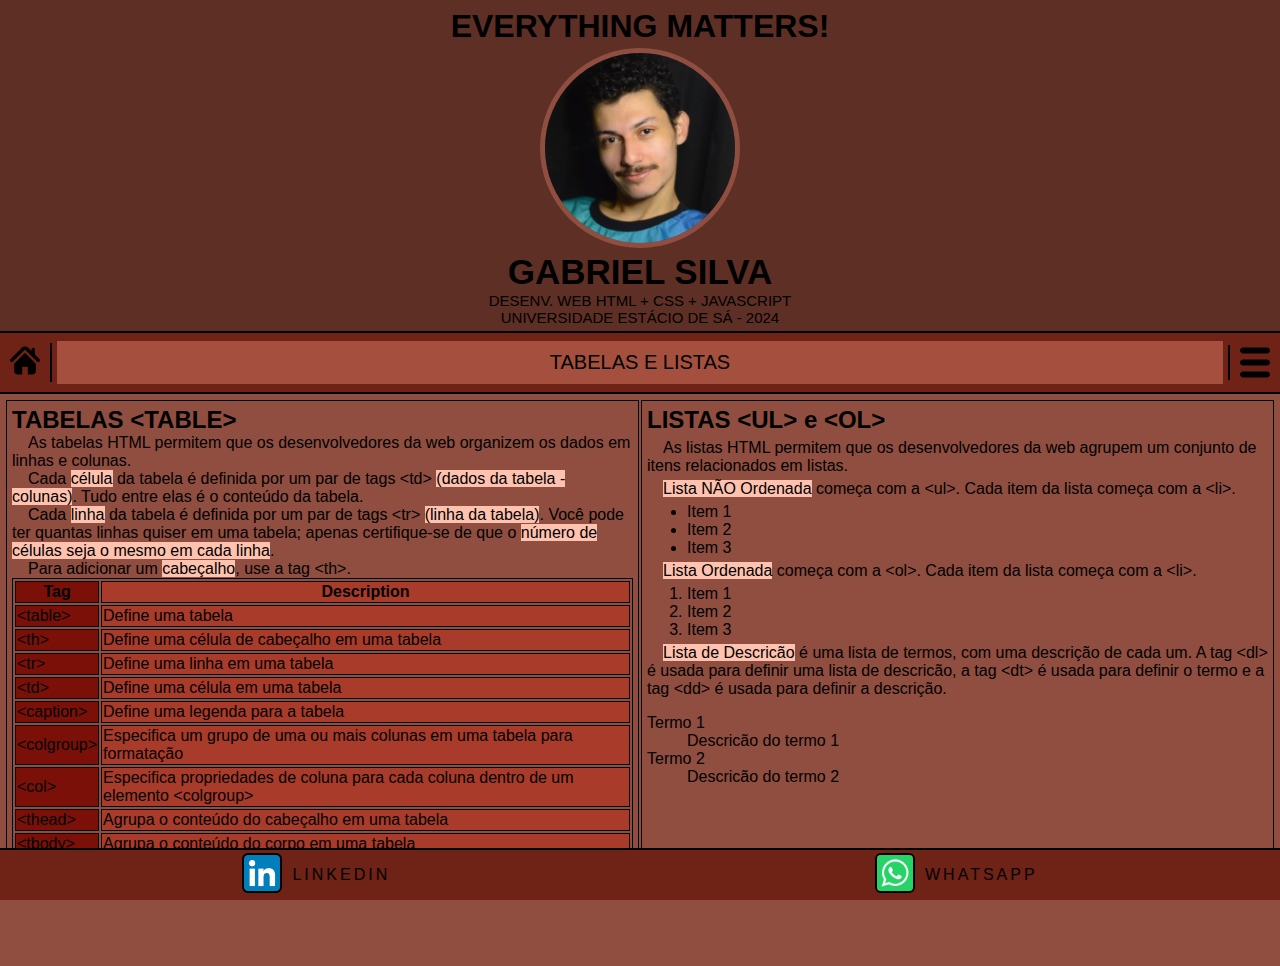
<file: tabela e lista.html>
<!DOCTYPE html>
<html lang="pt">

<head>
    <meta charset="UTF-8">
    <meta name="viewport" content="width=device-width, initial-scale=1.0">
    <link rel="stylesheet" href="base.css">
    <link rel="stylesheet" href="mediaq.css">
    <title>Document</title>
</head>

<body>
    <header>
        <h1>EVERYTHING MATTERS!</h1>
        <img src="MIDIA/gabriel.png">
        <h2><a href="home.html">GABRIEL SILVA</a></h2>
        <p>DESENV. WEB HTML + CSS + JAVASCRIPT<br>
            UNIVERSIDADE ESTÁCIO DE SÁ - 2024</p>
    </header>

    <nav>
        <div class="home">
            <a href="index.html"><img src="MIDIA/home-icon-silhouette.svg"></a>
        </div>
        <div class="btn">
            <button><a href="">TABELAS E LISTAS</a></button>
        </div>
        <div class="img">
            <img src="MIDIA/menu.svg" onclick="openCloseNav()">
        </div>
    </nav>
    <div id="mySidenav" class="sidenav">
        <button><a href="links.html">LINKS HTML</a></button>
        <button><a href="tabela e lista.html">TABELAS E LISTAS</a></button>
        <button><a href="blocos e elementos.html">BLOCOS E ELEMENTOS</a></button>
    </div>
    <div class="main">
        <div class="row">
            <div class="col-6 tab">
                <h2>TABELAS &lt;TABLE&gt</h2>
                <p>As tabelas HTML permitem que os desenvolvedores da web organizem os dados em linhas e colunas.</p>
                <p>Cada <mark>célula</mark> da tabela é definida por um par de tags &lt;td&gt <mark>(dados da tabela -
                        colunas)</mark>. Tudo entre elas é o conteúdo da tabela. </p>
                <p>Cada <mark>linha</mark> da tabela é definida por um par de tags &lt;tr&gt <mark>(linha da
                        tabela)</mark>. Você pode ter quantas linhas quiser em uma tabela; apenas certifique-se de que o
                    <mark>número de células seja o mesmo em cada linha</mark>.</p>
                <p>Para adicionar um <mark>cabeçalho</mark>, use a tag &lt;th&gt;.</p>
                <table>
                    <tr>
                        <th>Tag</th>
                        <th>Description</th>
                    </tr>

                    <tr>
                        <td>&lt;table&gt;</td>
                        <td>Define uma tabela</td>
                    </tr>
                    <tr>
                        <td>&lt;th&gt;</td>
                        <td>Define uma célula de cabeçalho em uma tabela</td>
                    </tr>
                    <tr>
                        <td>&lt;tr&gt;</td>
                        <td>Define uma linha em uma tabela</td>
                    </tr>
                    <tr>
                        <td>&lt;td&gt;</td>
                        <td>Define uma célula em uma tabela</td>
                    </tr>
                    <tr>
                        <td>&lt;caption&gt;</td>
                        <td>Define uma legenda para a tabela</td>
                    </tr>
                    <tr>
                        <td>&lt;colgroup&gt;</td>
                        <td>Especifica um grupo de uma ou mais colunas em uma tabela para formatação</td>
                    </tr>
                    <tr>
                        <td>&lt;col&gt;</td>
                        <td>Especifica propriedades de coluna para cada coluna dentro de um elemento &lt;colgroup&gt;
                        </td>
                    </tr>
                    <tr>
                        <td>&lt;thead&gt;</td>
                        <td>Agrupa o conteúdo do cabeçalho em uma tabela</td>
                    </tr>
                    <tr>
                        <td>&lt;tbody&gt;</td>
                        <td>Agrupa o conteúdo do corpo em uma tabela</td>
                    </tr>
                    <tr>
                        <td>&lt;tfoot&gt;</td>
                        <td>Agrupa o conteúdo do rodapé em uma tabela</td>
                    </tr>
                </table>
            </div>
            <div class="col-6 list">
                <h2>LISTAS &lt;UL&gt; e &lt;OL&gt;</h2>
                <p>As listas HTML permitem que os desenvolvedores da web agrupem um conjunto de itens relacionados em
                    listas.</p>
                <p><mark>Lista NÃO Ordenada</mark> começa com a &lt;ul&gt;. Cada item da lista começa com a &lt;li&gt;.
                </p>
                <ul>
                    <li>Item 1</li>
                    <li>Item 2</li>
                    <li>Item 3</li>
                </ul>
                <p><mark>Lista Ordenada</mark> começa com a &lt;ol&gt;. Cada item da lista começa com a &lt;li&gt;.</p>
                <ol>
                    <li>Item 1</li>
                    <li>Item 2</li>
                    <li>Item 3</li>
                </ol>
                <p><mark>Lista de Descricão</mark> é uma lista de termos, com uma descrição de cada um. A tag &lt;dl&gt;
                    é usada para definir uma lista de descricão, a tag &lt;dt&gt; é usada para definir o termo e a tag
                    &lt;dd&gt; é usada para definir a descrição.</p>
                <dl>
                    <dt>Termo 1</dt>
                    <dd>Descricão do termo 1</dd>
                    <dt>Termo 2</dt>
                    <dd>Descricão do termo 2</dd>
                </dl>
            </div>
        </div>
    </div>
    <footer>
        <a href="https://www.linkedin.com/in/gabesilva97/"><img src="MIDIA/LinkedIn.png">
            <p>LINKEDIN</p>
        </a>
        <a href="wa.me/5521985358527"><img src="MIDIA/whatsapp.jpg">
            <p>WHATSAPP</p>
        </a>
    </footer>
    <script>
        function openNav() {
            document.getElementById("mySidenav").style.width = "250px";
        }
        function closeNav() {
            document.getElementById("mySidenav").style.width = "0";
        }
        function openCloseNav() {
            var sidenav = document.getElementById("mySidenav");
            if (sidenav.style.width === "250px") {
                sidenav.style.width = "0";
            } else {
                sidenav.style.width = "250px";
            }
        }

    </script>
</body>

</html>
</file>
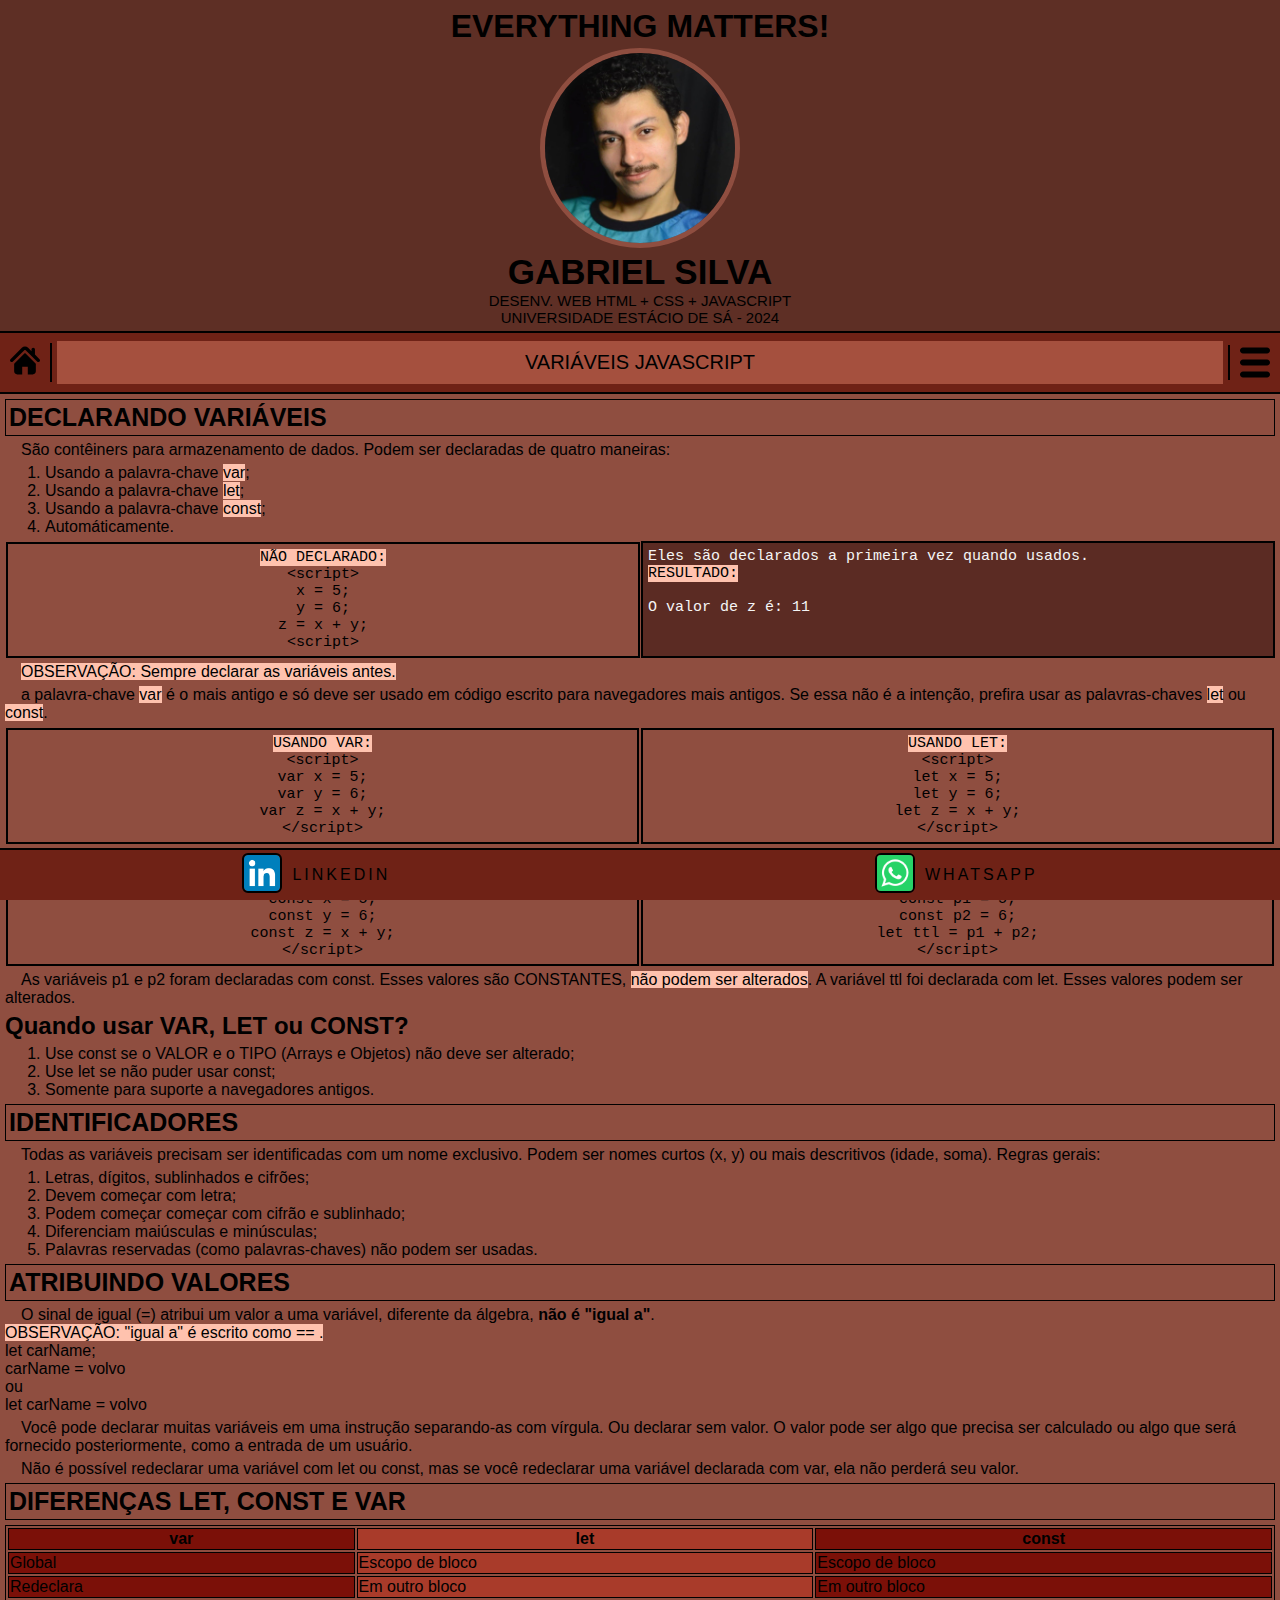
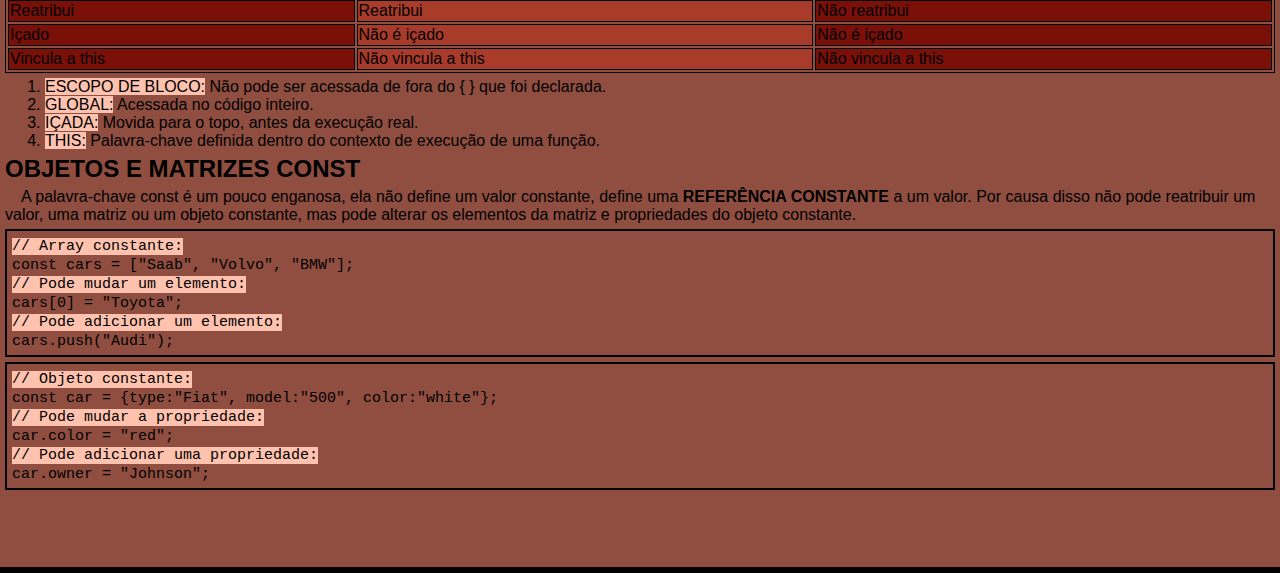
<file: variaveis.html>
<!DOCTYPE html>
<html lang="pt">

<head>
    <meta charset="UTF-8">
    <meta name="viewport" content="width=device-width, initial-scale=1.0">
    <link rel="stylesheet" href="base.css">
    <link rel="stylesheet" href="mediaq.css">
    <title>Document</title>
</head>

<body>
    <header>
        <h1>EVERYTHING MATTERS!</h1>
        <img src="MIDIA/gabriel.png">
        <h2>GABRIEL SILVA</h2>
        <p>DESENV. WEB HTML + CSS + JAVASCRIPT<br>
            UNIVERSIDADE ESTÁCIO DE SÁ - 2024</p>
    </header>

    <nav>
        <div class="home">
            <a href="index.html"><img src="MIDIA/home-icon-silhouette.svg"></a>
        </div>
        <div class="btn">
            <button><a href="">VARIÁVEIS JAVASCRIPT</a></button>
        </div>
        <div class="img">
            <img src="MIDIA/menu.svg" onclick="openCloseNav()">
        </div>
    </nav>
    <div id="mySidenav" class="sidenav">
        <button><a href="variaveis.html">VARIÁVEIS</a></button>
        <button><a href="operadores.html">OPERADORES</a></button>
        <button><a href=""></a></button>
    </div>
    <div class="main">
        <h1>DECLARANDO VARIÁVEIS</h1>
        <p>São contêiners para armazenamento de dados. Podem ser declaradas de quatro maneiras:</p>
            <ol>
                <li>Usando a palavra-chave <mark>var</mark>;</li>
                <li>Usando a palavra-chave <mark>let</mark>;</li>
                <li>Usando a palavra-chave <mark>const</mark>;</li>
                <li>Automáticamente.</li>
            </ol>
            <div class="sbs">
                <code>
                    <mark>NÃO DECLARADO:</mark><br>
                    &lt;script&gt;<br>
                    x = 5;<br>
                    y = 6;<br>
                    z = x + y;<br>
                    &lt;script&gt;
                </code>
                <pre>
Eles são declarados a primeira vez quando usados.
<mark>RESULTADO:</mark>

<span id="demo">
<script>
x = 5;
y = 6;
z = x + y;
document.getElementById("demo").innerHTML = "O valor de z é: " + z;
</script>
</pre>
            </div>
            <p><mark>OBSERVAÇÃO: Sempre declarar as variáveis antes.</mark></p>
        
        <p>a palavra-chave <mark>var</mark> é o mais antigo e só deve ser usado em código escrito para navegadores mais antigos. Se essa não é a intenção, prefira usar as palavras-chaves <mark>let</mark> ou <mark>const</mark>.
            <div class="sbs">
                <code>
                    <mark>USANDO VAR:</mark><br>
                    &lt;script&gt;<br>
                    var x = 5;<br>
                    var y = 6;<br>
                    var z = x + y;<br>
                    &lt;/script&gt;<br>
                </code>
                <code>
                    <mark>USANDO LET:</mark><br>
                    &lt;script&gt;<br>
                    let x = 5;<br>
                    let y = 6;<br>
                    let z = x + y;<br>
                    &lt;/script&gt;<br>
                </code>
            </div>
            <div class="sbs">
                <code>
                    <mark>USANDO CONST:</mark><br>
                    &lt;script&gt;<br>
                    const x = 5;<br>
                    const y = 6;<br>
                    const z = x + y;<br>
                    &lt;/script&gt;<br>
                </code>
                <code>
                    <mark>EXEMPLO MISTO:</mark><br>
                    &lt;script&gt;<br>
                    const p1 = 5;<br>
                    const p2 = 6;<br>
                    let ttl = p1 + p2;<br>
                    &lt;/script&gt;<br>
                </code>
            </div>
            <p>As variáveis p1 e p2 foram declaradas com const. Esses valores são CONSTANTES, <mark>não podem ser alterados</mark>. A variável ttl foi declarada com let. Esses valores podem ser alterados.</p>
            <h2>Quando usar VAR, LET ou CONST?</h2>
            <ol>
                <li>Use const se o VALOR e o TIPO (Arrays e Objetos) não deve ser alterado;</li>
                <li>Use let se não puder usar const;</li>
                <li>Somente para suporte a navegadores antigos.</li>
            </ol>

            <h1>IDENTIFICADORES</h1>
            <p>Todas as variáveis precisam ser identificadas com um nome exclusivo. Podem ser nomes curtos (x, y) ou mais descritivos (idade, soma). Regras gerais:</p>
            <ol>
                <li>Letras, dígitos, sublinhados e cifrões;</li>
                <li>Devem começar com letra;</li>
                <li>Podem começar começar com cifrão e sublinhado;</li>
                <li>Diferenciam maiúsculas e minúsculas;</li>
                <li>Palavras reservadas (como palavras-chaves) não podem ser usadas.</li>
            </ol>

            <h1>ATRIBUINDO VALORES</h1>
            <p>O sinal de igual (=) atribui um valor a uma variável, diferente da álgebra, <b>não é "igual a"</b>. <br>
            <mark>OBSERVAÇÃO: "igual a" é escrito como == .</mark><br>
            let carName;<br>
            carName = volvo <br> 
            ou<br>
            let carName = volvo</p>
            <p>Você pode declarar muitas variáveis em uma instrução separando-as com vírgula. Ou declarar sem valor. O valor pode ser algo que precisa ser calculado ou algo que será fornecido posteriormente, como a entrada de um usuário.</p> 
            <p>Não é possível redeclarar uma variável com let ou const, mas se você redeclarar uma variável declarada com var, ela não perderá seu valor.</p>

            <h1>DIFERENÇAS LET, CONST E VAR</h1>
                <table>
                    <tr>
                        <th>var</th>
                        <th>let</th>
                        <th>const</th>
                    </tr>
                    <tr>
                        <td>Global</td>
                        <td>Escopo de bloco</td>
                        <td>Escopo de bloco</td>
                    </tr>
                    <tr>
                        <td>Redeclara</td>
                        <td>Em outro bloco</td>
                        <td>Em outro bloco</td>
                    </tr>
                    <tr>
                        <td>Reatribui</td>
                        <td>Reatribui</td>
                        <td>Não reatribui</td>
                    </tr>
                    <tr>
                        <td>Içado</td>
                        <td>Não é içado</td>
                        <td>Não é içado</td>
                    </tr>
                    <tr>
                        <td>Vincula a this</td>
                        <td>Não vincula a this</td>
                        <td>Não vincula a this</td>
                    </tr>
                </table>
                <ol>
                    <li><mark>ESCOPO DE BLOCO:</mark> Não pode ser acessada de fora do { } que foi declarada.</li>
                    <li><mark>GLOBAL:</mark> Acessada no código inteiro.</li>
                    <li><mark>IÇADA:</mark> Movida para o topo, antes da execução real.</li>
                    <li><mark>THIS:</mark> Palavra-chave definida dentro do contexto de execução de uma função.</li>
                </ol>
                <h2>OBJETOS E MATRIZES CONST</h2>
                <p>A palavra-chave const é um pouco enganosa, ela não define um valor constante, define uma <b>REFERÊNCIA CONSTANTE</b> a um valor. Por causa disso não pode reatribuir um valor, uma matriz ou um objeto constante, mas pode alterar os elementos da matriz e propriedades do objeto constante.</p>
                <div style="border: 2px solid; margin-bottom: 5px; padding: 5px;">
                    <code style="text-align: left;">
                        <mark>// Array constante: <br></mark>
                        const cars = ["Saab", "Volvo", "BMW"];<br>
                        <mark>// Pode mudar um elemento:<br></mark>
                        cars[0] = "Toyota";<br>
                        <mark>// Pode adicionar um elemento:<br></mark>
                        cars.push("Audi");
                    </code>
                </div>
                <div style="border: 2px solid; margin-bottom: 5px; padding: 5px;">
                    <code style="text-align: left;">
                        <mark>// Objeto constante:<br></mark>
                        const car = {type:"Fiat", model:"500", color:"white"};<br>
                        <mark>// Pode mudar a propriedade:<br></mark>
                        car.color = "red";<br>
                        <mark>// Pode adicionar uma propriedade:<br></mark>
                        car.owner = "Johnson";
                    </code>
                </div>
    </div>
    <footer>
        <a href="https://www.linkedin.com/in/gabesilva97/"><img src="MIDIA/LinkedIn.png">
            <p>LINKEDIN</p>
        </a>
        <a href="wa.me/5521985358527"><img src="MIDIA/whatsapp.jpg">
            <p>WHATSAPP</p>
        </a>
    </footer>

    <script>
        function openNav() {
            document.getElementById("mySidenav").style.width = "250px";
        }
        function closeNav() {
            document.getElementById("mySidenav").style.width = "0";
        }
        function openCloseNav() {
            var sidenav = document.getElementById("mySidenav");
            if (sidenav.style.width === "250px") {
                sidenav.style.width = "0";
            } else {
                sidenav.style.width = "250px";
            }
        }

    </script>

</body>

</html>
</file>
<file: base.css>
/* Estilos da barra lateral */
@media screen and (max-height: 450px) {
    .sidenav {
        padding-top: 15px;
        font-size: 18px;
    }
}

.sidenav {
    margin: 0;
    height: 100%;
    width: 0;
    position: absolute;
    z-index: 1;
    right: 0;
    background-color: #2f1813a2;
    overflow-x: hidden;
    padding-top: 5px;
    transition: 0.5s;
}

.sidenav a,
.sidenav button {
    text-decoration: none;
    color: black;
}

.sidenav button {
    border: 0;
    width: 95%;
    margin: 5px;
    font-size: 20px;
    padding: 10px;
    background-color: #a5503e;
    transition: 0.3s;
}

.sidenav button:hover,
.btn button:hover { 
    background-color: #ffa793;
}

/* Estilos do cabeçalho e navegação */
body,
html {
    background-color: #000000; 
    font-family: Arial, Helvetica, sans-serif;
    margin: 0;
    height: 100%;
}

header,
nav {
    background-color: #5e2f25;
    margin: 0;
    width: 100%;
    text-align: center;
    padding: 5px;
}

header a {
    text-decoration: none;
    color: black;
}

header h1 {
    margin: 0;
    padding: 3px;
}

header img {
    width: 200px;
    border-radius: 50%;
    border: 5px solid #8f4e40;
}

header h2 {
    margin: 0;
    font-size: 35px;
}

header p {
    margin: 0;
    font-size: 15px;
}

nav {
    background-color: #6f2216;
    height: 7vh;
    padding: 10px;
    display: flex;
    align-items: center;
    border-top: 2px solid;
    border-bottom: 2px solid;
}

nav img {
    width: 30px;
    height: 35px;
    cursor: pointer;
}

nav div.home {
    border-right: 2px solid black;
    padding-right: 10px;
}

nav div.img {
    padding-left: 10px;
    border-left: 2px solid black;
}

nav div.img,
.home {
    margin: 0;
    display: flex;
    align-items: center;
}

nav div.btn {
    display: flex;
    justify-content: center;
    width: calc(100% - 40px);
}

nav div.btn button {
    margin: 5px;
    width: 100%;
    text-align: center;
    cursor: pointer;
    font-size: 20px;
    border: 0;
    padding: 10px;
    background-color:#a5503e ;
}

nav div.btn a {
    text-decoration: none;
    color: black ;
}

/* Estilos do conteúdo esquerdo */
.esq {
    background-color: #8f4e40;
    margin: 0;
    padding: 5px; 
}

.esq h2 {
    font-size: 30px;
    margin: 3px;
} 

.esq p {
    font-size: 15px;  
    margin: 3px;  
    text-indent: 1em;
    margin-bottom: 5px;
} 

.esq blockquote {
    text-align: left;
    padding: 3px 5px 3px 20px;
    margin: 10px 15px 10px 15px;
    border:1px solid #3c1712;
    border-left: 5px solid #3c1712;
    border-radius: 5%;
    background-color: #da9a8980;
}

/* Estilos do conteúdo direito */
.dir {
    background-color: #8f4e40;
    margin: 0;
    padding: 5px;
    padding-bottom: 8vh;

}

.dir h1 {
    text-align: center;
    margin: 2px; 
    border: 1px solid;
}

.dir pre {
    white-space: pre-wrap;
    word-wrap: break-word;
    margin: 0;
    font-size: 15px;
}

div.video {
    text-align: center;
    margin: 3px;
}

/* Estilos do conteúdo principal */
.main {
    background-color: #8f4e40;
    margin: 0; 
    padding: 5px;
    padding-bottom: 8vh;
}
.main p {
    text-indent: 1em;
}
.main p,
.main h2 {
    margin: 0;
    margin-bottom: 5px;
}

.main h1 {
    margin: 0;
    margin-bottom: 5px;
    padding: 3px;
    font-size: 25px;
    border: 1px solid;
}

.main pre {
    text-indent: 0;
    margin: 0;
    background-color: #3c17129f;
    white-space: pre-wrap;
    word-wrap: break-word;
    margin-bottom: 0;
    font-size: 15px;
    border: 2px solid black;
    padding: 5px;
    color: whitesmoke;
}

/* Estilos adicionais */
mark {
    background-color: #ffc2ae;
}
ol,
ul {
    padding-bottom: 5px;
}
ol,
ul, 
li {
    margin: 0;
}
.tab,
.list {
    margin: 01px;
    padding: 5px;
    border: 1px solid;
}

.tab h2 {
    margin: 0;
}

.tab p {
    margin: 0;
}

table,
th,
td {
    border: 1px solid;
}

table {
    width: 100%;
    margin-bottom: 5px;
    tr > :nth-child(1) {
        background-color:#7b1008;
    }
    tr > :nth-child(2) {
        background-color:#a93b2a;
    }
    tr > :nth-child(3) {
        background-color:#7b1008;
    }
}
table.trc {
    tr > :nth-child(1) {
        text-align: center;
    }
}
code {
    font-size: 15px;
    margin: 0;
    margin-bottom: 5px;
}

.sbs {
    display: flex;
    justify-content: space-around;
    code {
        text-indent: 0;
        font-size: 15px;
        text-align: center;
        margin: 1px;
        margin-bottom: 5px;
        width: 50%;
        border: 2px solid;
        padding: 5px;
        }
    pre {
        margin: 0;
        margin-bottom: 5px ;
        width: 50%;
    }
}

footer {
    background-color: #6f2216; 
    text-align: center;
    padding:0;
    display: flex;
    border-top: 2px solid;
    justify-content: space-around;
    position: fixed;
    bottom: 0;
    width: 100%;
    margin: 0;
}

footer img {
    margin-top: 3px;
    width: 40px;
    height: 40px;
    border-radius: 15%;
    display: flex;
    border: 2px solid;

}
footer a {
    color: black;
    letter-spacing: 3px;
    display: flex;
    text-decoration: none;
}
footer p {
    padding-left: 10px;
}
</file>
<file: mediaq.css>
* {
    box-sizing: border-box;
}

.col-1 {
    width: 8.33%;
}

.col-2 {
    width: 16.66%;
}

.col-3 {
    width: 25%;
}

.col-4 {
    width: 33.33%;
}

.col-5 {
    width: 41.66%;
}

.col-6 {
    width: 50%;
}

.col-7 {
    width: 58.33%;
}

.col-8 {
    width: 66.66%;
}

.col-9 {
    width: 75%;
}

.col-10 {
    width: 83.33%;
}

.col-11 {
    width: 91.66%;
}

.col-12 {
    width: 100%;
}

@media only screen and (min-width: 767px) {
    .row {
        display: flex;
        flex-direction: row;
    }
}

/* For mobile phones: */
@media only screen and (max-width: 768px) {
    .row {
        display: flex;
        flex-direction: column;
    }

    [class*="col-"] {
        width: 100%;
    }
}

@media only screen and (min-width: 600px) {

    /* For tablets: */
    .col-s-1 {
        width: 8.33%;
    }

    .col-s-2 {
        width: 16.66%;
    }

    .col-s-3 {
        width: 25%;
    }

    .col-s-4 {
        width: 33.33%;
    }

    .col-s-5 {
        width: 41.66%;
    }

    .col-s-6 {
        width: 50%;
    }

    .col-s-7 {
        width: 58.33%;
    }

    .col-s-8 {
        width: 66.66%;
    }

    .col-s-9 {
        width: 75%;
    }

    .col-s-10 {
        width: 83.33%;
    }

    .col-s-11 {
        width: 91.66%;
    }

    .col-s-12 {
        width: 100%;
    }
}
</file>
